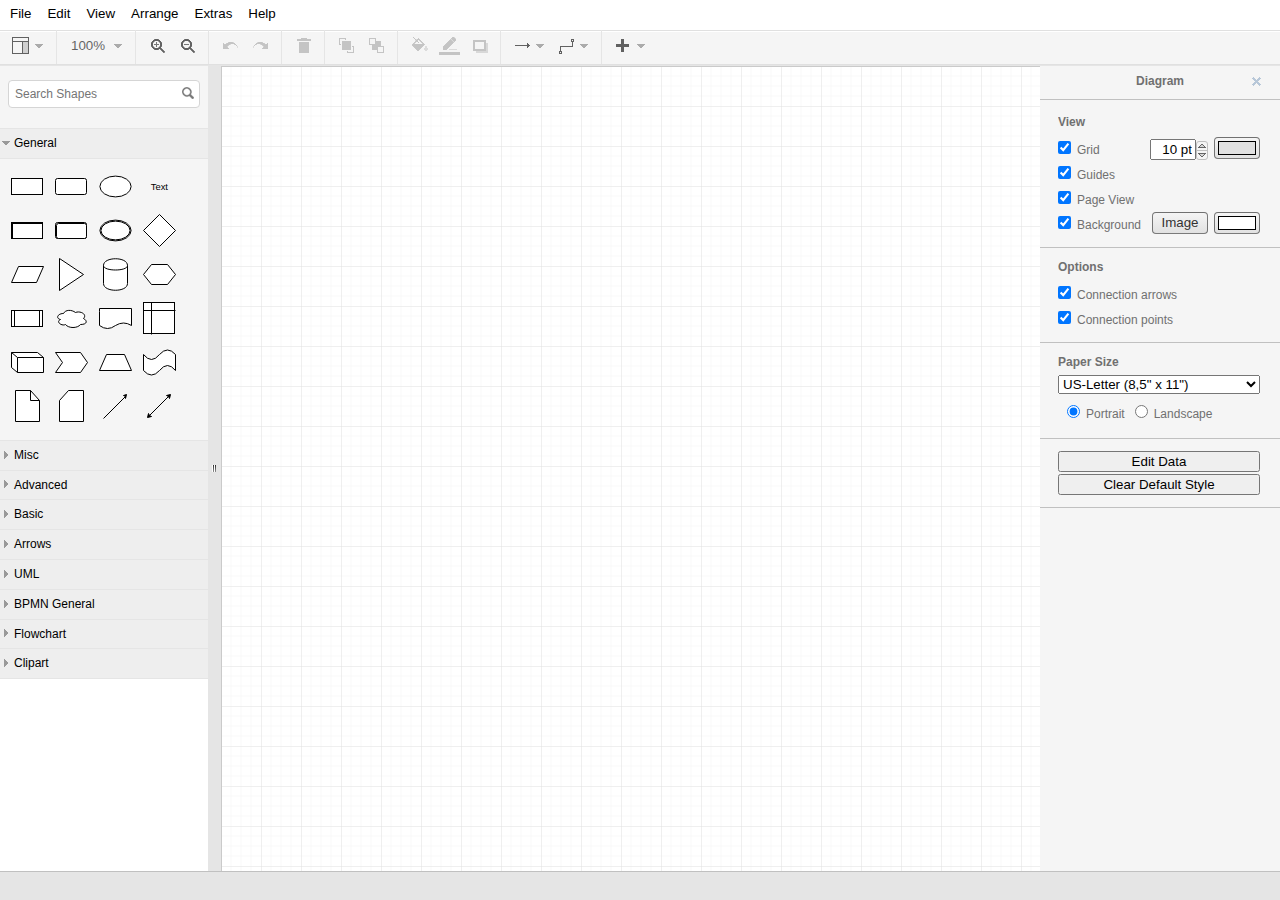
<file: plugins/org.docdriven.diagram.editor/editor/index.html>
<!--[if IE]><meta http-equiv="X-UA-Compatible" content="IE=5,IE=9" ><![endif]-->
<!DOCTYPE html>
<html>
<head>
    <title>Grapheditor</title>
	<meta http-equiv="Content-Type" content="text/html; charset=utf-8">
	<meta name="viewport" content="width=device-width, initial-scale=1.0, maximum-scale=1.0, user-scalable=no">
    <link rel="stylesheet" type="text/css" href="styles/grapheditor.css">
	<script type="text/javascript">
		// Parses URL parameters. Supported parameters are:
		// - lang=xy: Specifies the language of the user interface.
		// - touch=1: Enables a touch-style user interface.
		// - storage=local: Enables HTML5 local storage.
		// - chrome=0: Chromeless mode.
		var urlParams = (function(url)
		{
			var result = new Object();
			var idx = url.lastIndexOf('?');
	
			if (idx > 0)
			{
				var params = url.substring(idx + 1).split('&');
				
				for (var i = 0; i < params.length; i++)
				{
					idx = params[i].indexOf('=');
					
					if (idx > 0)
					{
						result[params[i].substring(0, idx)] = params[i].substring(idx + 1);
					}
				}
			}
			
			return result;
		})(window.location.href);
	
		// Default resources are included in grapheditor resources
		mxLoadResources = false;
		
		var mxBasePath = 'mxgraph';
	</script>
	<script type="text/javascript" src="js/Init.js"></script>
	<script type="text/javascript" src="jscolor/jscolor.js"></script>
	<script type="text/javascript" src="sanitizer/sanitizer.min.js"></script>
	<script type="text/javascript" src="mxgraph/js/mxClient.js"></script>
	<script type="text/javascript" src="js/EditorUi.js"></script>
	<script type="text/javascript" src="js/Editor.js"></script>
	<script type="text/javascript" src="js/Sidebar.js"></script>
	<script type="text/javascript" src="js/Graph.js"></script>
	<script type="text/javascript" src="js/Shapes.js"></script>
	<script type="text/javascript" src="js/Actions.js"></script>
	<script type="text/javascript" src="js/Menus.js"></script>
	<script type="text/javascript" src="js/Format.js"></script>
	<script type="text/javascript" src="js/Toolbar.js"></script>
	<script type="text/javascript" src="js/Dialogs.js"></script>
	<script type="text/javascript" src="js/xml2json.js"></script>
</head>
<body class="geEditor">
	<script type="text/javascript">
	
		var xmlImportData = null;
		
		var editorUi = null;
	
		// Extends EditorUi to update I/O action states based on availability of backend
		(function()
		{
			if(typeof(javaEditorObj) !== 'undefined') {
				javaMarkEditorDirty = function(dirty) {
					javaEditorObj.markEditorDirty(dirty);
				};
				javaSaveEditor = function(content) {
					javaEditorObj.saveEditor(content);
				};
			}
		
			var isEmbeddedBrowser = typeof(javaMarkEditorDirty) !== 'undefined';
		
			if(isEmbeddedBrowser) {
				
				Menus.prototype.defaultMenuItems = [];
				
				var editorModified = Editor.prototype.setModified;
				Editor.prototype.setModified = function() {
					editorModified.apply(this, arguments);
					javaMarkEditorDirty.apply(this, arguments);
				}
				
				EditorUi.prototype.menubarHeight = 0;
			}
			
			
		
			var editorUiInit = EditorUi.prototype.init;
			EditorUi.prototype.init = function()
			{
				editorUiInit.apply(this, arguments);
				
				var enabled = !isEmbeddedBrowser;
				
				this.actions.get('export').setEnabled(enabled);
				this.actions.get('open').setEnabled(enabled || Graph.fileSupport);
				this.actions.get('import').setEnabled(enabled || Graph.fileSupport);
				this.actions.get('save').setEnabled(enabled);
				this.actions.get('saveAs').setEnabled(enabled);
				this.actions.get('export').setEnabled(enabled);
				
			};
			
			if(typeof(javaSaveEditor) !== 'undefined') {
				var createKeyHandler = EditorUi.prototype.createKeyHandler
				EditorUi.prototype.createKeyHandler = function(editor) {
					var keyHandler = createKeyHandler.apply(this,arguments);
					var editorUi = this;
					keyHandler.bindControlKey(83, function() { // Ctrl+S
						javaSaveEditor(editorUi.getXml());
					});
					return keyHandler;
				}
			}
			
			EditorUi.prototype.getXml = function()
			{		
				if (this.editor.graph.isEditing())
				{
					this.editor.graph.stopEditing();
				}
		
				return mxUtils.getXml(this.editor.getGraphXml());
			}
			
			EditorUi.prototype.getJson = function()
			{
				var xml = this.getXml();
				var x2js = new X2JS();
				return x2js.xml_str2json(xml);
			}
			
			EditorUi.prototype.getJsonStr = function(pretty)
			{
				var json = this.getJson();
				if(pretty === true) {
					return JSON.stringify(json, null, 2);
				}
				return JSON.stringify(json);
			}			
			
			EditorUi.prototype.importXml = function(data)
			{
				this.editor.graph.model.beginUpdate();
				try
				{
					var doc = mxUtils.parseXml(data);
					var model = new mxGraphModel();
					var codec = new mxCodec(doc);
					codec.decode(doc.documentElement, model);
				
					var children = model.getChildren(model.getChildAt(model.getRoot(), 0));
					editorUi.editor.graph.importCells(children);
				
					// LATER: Why is hideDialog between begin-/endUpdate faster?
					editorUi.hideDialog();
				}
				catch (e)
				{
					error = e;
				}
				finally
				{
					this.editor.graph.model.endUpdate();				
				}
				
				this.editor.setModified(false);
			}
			
			// Adds required resources (disables loading of fallback properties, this can only
			// be used if we know that all keys are defined in the language specific file)
			mxResources.loadDefaultBundle = false;
			var bundle = mxResources.getDefaultBundle(RESOURCE_BASE, mxLanguage) ||
				mxResources.getSpecialBundle(RESOURCE_BASE, mxLanguage);

			// Fixes possible asynchronous requests
			mxUtils.getAll([bundle, STYLE_PATH + '/default.xml'], function(xhr)
			{
				// Adds bundle text to resources
				mxResources.parse(xhr[0].getText());
				
				// Configures the default graph theme
				var themes = new Object();
				themes[Graph.prototype.defaultThemeName] = xhr[1].getDocumentElement(); 
				
				// Main
				editorUi = new EditorUi(new Editor(urlParams['chrome'] == '0', themes));
				
				if(xmlImportData !== null) {
					editorUi.importXml(xmlImportData);
				}
				if(isEmbeddedBrowser) {
					editorUi.menubar.hideMenu();
				}
				
				
			}, function()
			{
				document.body.innerHTML = '<center style="margin-top:10%;">Error loading resource files. Please check browser console.</center>';
			});
		})();
		
		function getExportJson() {
		
				// scale
				var s = 1;
		
				// border
				var b = 0;				
				
				var graph = editorUi.editor.graph;
		
		    	var bounds = graph.getGraphBounds();
    	
				// New image export
				var xmlDoc = mxUtils.createXmlDocument();
				var root = xmlDoc.createElement('output');
				xmlDoc.appendChild(root);
				
			    // Renders graph. Offset will be multiplied with state's scale when painting state.
				var xmlCanvas = new mxXmlCanvas2D(root);
				xmlCanvas.translate(Math.floor((b / s - bounds.x) / graph.view.scale),
					Math.floor((b / s - bounds.y) / graph.view.scale));
				xmlCanvas.scale(s / graph.view.scale);
				
				var imgExport = new mxImageExport()
			    imgExport.drawState(graph.getView().getState(graph.model.root), xmlCanvas);
			    
				// Puts request data together
				var w = Math.ceil(bounds.width * s / graph.view.scale + 2 * b);
				var h = Math.ceil(bounds.height * s / graph.view.scale + 2 * b);
				
				return JSON.stringify({
					xml : mxUtils.getXml(root),
					w : w,
					h : h
				});
		}
	</script>
</body>
</html>
</file>
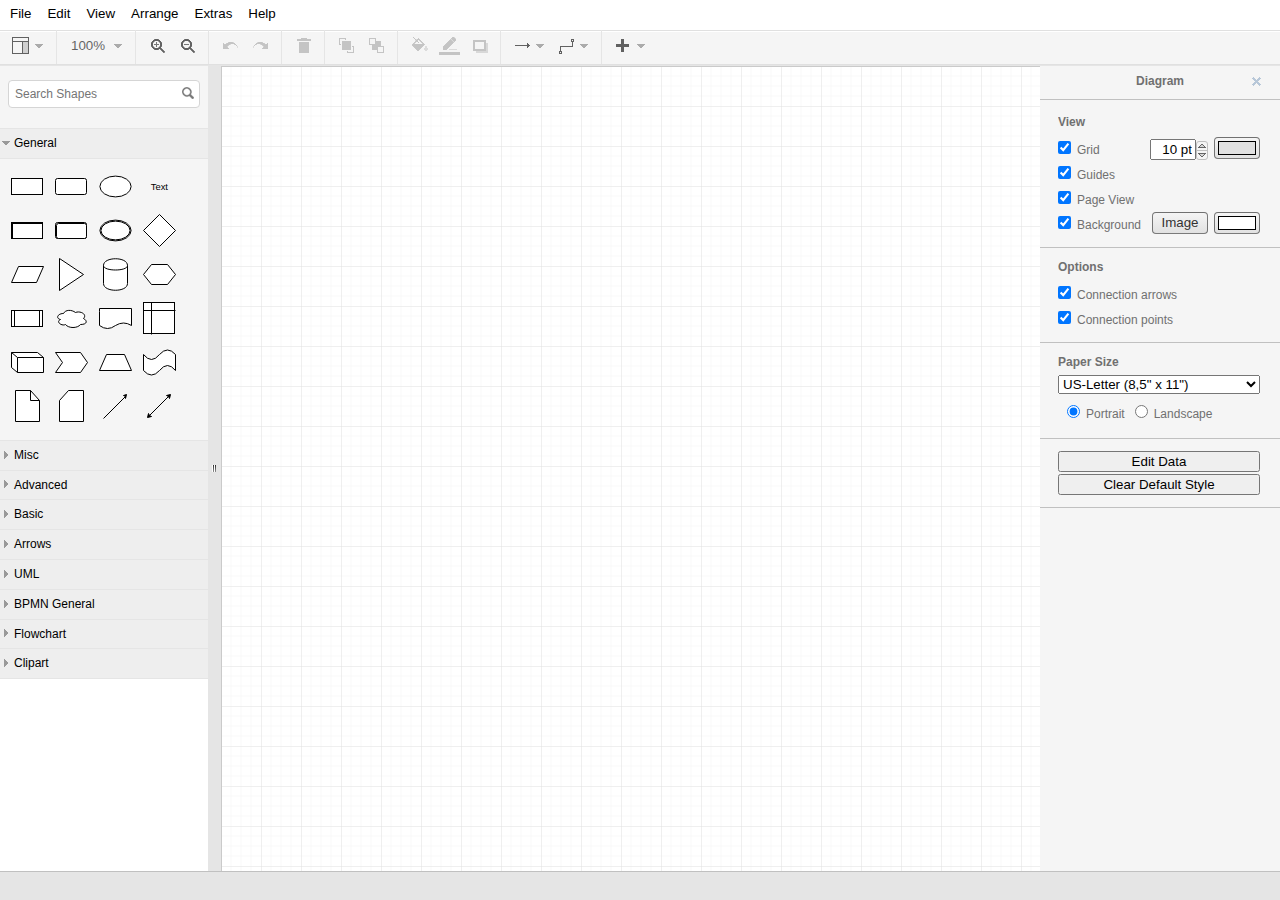
<file: plugins/org.docdriven.diagram.editor/web/index.html>
<!--[if IE]><meta http-equiv="X-UA-Compatible" content="IE=5,IE=9" ><![endif]-->
<!DOCTYPE html>
<html>
<head>
    <title>Grapheditor</title>
	<meta http-equiv="Content-Type" content="text/html; charset=utf-8">
	<meta name="viewport" content="width=device-width, initial-scale=1.0, maximum-scale=1.0, user-scalable=no">
    <link rel="stylesheet" type="text/css" href="styles/grapheditor.css">
	<script type="text/javascript">
		// Parses URL parameters. Supported parameters are:
		// - lang=xy: Specifies the language of the user interface.
		// - touch=1: Enables a touch-style user interface.
		// - storage=local: Enables HTML5 local storage.
		// - chrome=0: Chromeless mode.
		var urlParams = (function(url)
		{
			var result = new Object();
			var idx = url.lastIndexOf('?');
	
			if (idx > 0)
			{
				var params = url.substring(idx + 1).split('&');
				
				for (var i = 0; i < params.length; i++)
				{
					idx = params[i].indexOf('=');
					
					if (idx > 0)
					{
						result[params[i].substring(0, idx)] = params[i].substring(idx + 1);
					}
				}
			}
			
			return result;
		})(window.location.href);
	
		// Default resources are included in grapheditor resources
		mxLoadResources = false;
		
		var mxBasePath = 'mxgraph';
	</script>
	<script type="text/javascript" src="js/Init.js"></script>
	<script type="text/javascript" src="jscolor/jscolor.js"></script>
	<script type="text/javascript" src="sanitizer/sanitizer.min.js"></script>
	<script type="text/javascript" src="mxgraph/js/mxClient.js"></script>
	<script type="text/javascript" src="js/EditorUi.js"></script>
	<script type="text/javascript" src="js/Editor.js"></script>
	<script type="text/javascript" src="js/Sidebar.js"></script>
	<script type="text/javascript" src="js/Graph.js"></script>
	<script type="text/javascript" src="js/Shapes.js"></script>
	<script type="text/javascript" src="js/Actions.js"></script>
	<script type="text/javascript" src="js/Menus.js"></script>
	<script type="text/javascript" src="js/Format.js"></script>
	<script type="text/javascript" src="js/Toolbar.js"></script>
	<script type="text/javascript" src="js/Dialogs.js"></script>
</head>
<body class="geEditor">
	<script type="text/javascript">
	
		var xmlImportData = null;
		
		var editorUi = null;
	
		// Extends EditorUi to update I/O action states based on availability of backend
		(function()
		{
			if(typeof(javaEditorObj) !== 'undefined') {
				javaMarkEditorDirty = function(dirty) {
					javaEditorObj.markEditorDirty(dirty);
				};
				javaSaveEditor = function(content) {
					javaEditorObj.saveEditor(content);
				};
			}
		
			var isEmbeddedBrowser = typeof(javaMarkEditorDirty) !== 'undefined';
		
			if(isEmbeddedBrowser) {
				
				Menus.prototype.defaultMenuItems = [];
				
				var editorModified = Editor.prototype.setModified;
				Editor.prototype.setModified = function() {
					editorModified.apply(this, arguments);
					javaMarkEditorDirty.apply(this, arguments);
				}
				
				EditorUi.prototype.menubarHeight = 0;
			}
			
			
		
			var editorUiInit = EditorUi.prototype.init;
			EditorUi.prototype.init = function()
			{
				editorUiInit.apply(this, arguments);
				
				var enabled = !isEmbeddedBrowser;
				
				this.actions.get('export').setEnabled(enabled);
				this.actions.get('open').setEnabled(enabled || Graph.fileSupport);
				this.actions.get('import').setEnabled(enabled || Graph.fileSupport);
				this.actions.get('save').setEnabled(enabled);
				this.actions.get('saveAs').setEnabled(enabled);
				this.actions.get('export').setEnabled(enabled);
				
			};
			
			if(typeof(javaSaveEditor) !== 'undefined') {
				var createKeyHandler = EditorUi.prototype.createKeyHandler
				EditorUi.prototype.createKeyHandler = function(editor) {
					var keyHandler = createKeyHandler.apply(this,arguments);
					var editorUi = this;
					keyHandler.bindControlKey(83, function() { // Ctrl+S
						javaSaveEditor(editorUi.getXml());
					});
					return keyHandler;
				}
			}
			
			EditorUi.prototype.getXml = function()
			{		
				if (this.editor.graph.isEditing())
				{
					this.editor.graph.stopEditing();
				}
		
				return mxUtils.getXml(this.editor.getGraphXml());
			}
			
			EditorUi.prototype.importXml = function(data)
			{
				this.editor.graph.model.beginUpdate();
				try
				{
					var doc = mxUtils.parseXml(data);
					var model = new mxGraphModel();
					var codec = new mxCodec(doc);
					codec.decode(doc.documentElement, model);
				
					var children = model.getChildren(model.getChildAt(model.getRoot(), 0));
					editorUi.editor.graph.importCells(children);
				
					// LATER: Why is hideDialog between begin-/endUpdate faster?
					editorUi.hideDialog();
				}
				catch (e)
				{
					error = e;
				}
				finally
				{
					this.editor.graph.model.endUpdate();				
				}
				
				this.editor.setModified(false);
			}
			
			// Adds required resources (disables loading of fallback properties, this can only
			// be used if we know that all keys are defined in the language specific file)
			mxResources.loadDefaultBundle = false;
			var bundle = mxResources.getDefaultBundle(RESOURCE_BASE, mxLanguage) ||
				mxResources.getSpecialBundle(RESOURCE_BASE, mxLanguage);

			// Fixes possible asynchronous requests
			mxUtils.getAll([bundle, STYLE_PATH + '/default.xml'], function(xhr)
			{
				// Adds bundle text to resources
				mxResources.parse(xhr[0].getText());
				
				// Configures the default graph theme
				var themes = new Object();
				themes[Graph.prototype.defaultThemeName] = xhr[1].getDocumentElement(); 
				
				// Main
				editorUi = new EditorUi(new Editor(urlParams['chrome'] == '0', themes));
				
				if(xmlImportData !== null) {
					editorUi.importXml(xmlImportData);
				}
				if(isEmbeddedBrowser) {
					editorUi.menubar.hideMenu();
				}
				
				
			}, function()
			{
				document.body.innerHTML = '<center style="margin-top:10%;">Error loading resource files. Please check browser console.</center>';
			});
		})();
		
		function getExportJson() {
		
				// scale
				var s = 1;
		
				// border
				var b = 0;				
				
				var graph = editorUi.editor.graph;
		
		    	var bounds = graph.getGraphBounds();
    	
				// New image export
				var xmlDoc = mxUtils.createXmlDocument();
				var root = xmlDoc.createElement('output');
				xmlDoc.appendChild(root);
				
			    // Renders graph. Offset will be multiplied with state's scale when painting state.
				var xmlCanvas = new mxXmlCanvas2D(root);
				xmlCanvas.translate(Math.floor((b / s - bounds.x) / graph.view.scale),
					Math.floor((b / s - bounds.y) / graph.view.scale));
				xmlCanvas.scale(s / graph.view.scale);
				
				var imgExport = new mxImageExport()
			    imgExport.drawState(graph.getView().getState(graph.model.root), xmlCanvas);
			    
				// Puts request data together
				var w = Math.ceil(bounds.width * s / graph.view.scale + 2 * b);
				var h = Math.ceil(bounds.height * s / graph.view.scale + 2 * b);
				
				return JSON.stringify({
					xml : mxUtils.getXml(root),
					w : w,
					h : h
				});
		}
	</script>
</body>
</html>
</file>
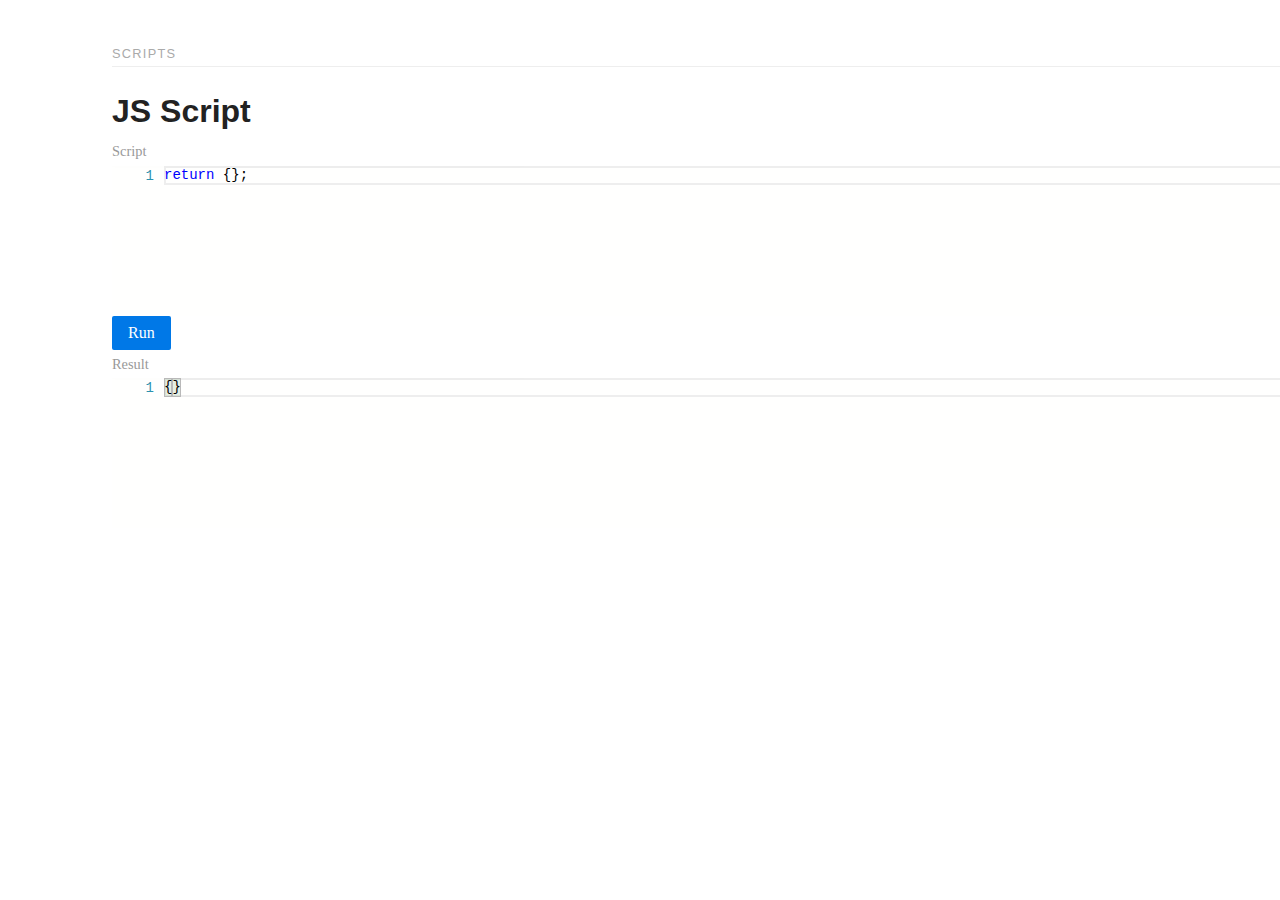
<file: plugins/org.docdriven.script/web/index.html>
<!doctype html>
<html lang="en">

<head>
  <meta charset="utf-8">
  <meta name="viewport" content="width=device-width, initial-scale=1.0">
  <meta name="description" content="Doc Driven Script">
  <title>Doc Driven Script</title>

  <link rel="stylesheet" href="css/pure-min.css">
  <link rel="stylesheet" href="css/grids-responsive-min.css">
  <link rel="stylesheet" href="css/app.css">

  <script src="vue/vue.js"></script>
  <script src="vs/loader.js"></script>
</head>

<body>
  <div id="app">
    <div class="content pure-u-1">
      <!-- A wrapper for all the scripts -->
      <div class="posts">
        <h1 class="content-subhead">Scripts</h1>

        <template v-for="script in scripts">
          <!-- A single blog post -->
          <section class="post">
            <header class="post-header">
              <!--
          <img width="48" height="48" alt="Tilo Mitra's avatar" class="post-avatar" src="/img/common/tilo-avatar.png">
          -->
              <h2 class="post-title">{{script.title}}</h2>

              <!--
          <p class="post-meta">
            By <a href="#" class="post-author">Tilo Mitra</a> under <a class="post-category post-category-design" href="#">CSS</a>            <a class="post-category post-category-pure" href="#">Pure</a>
          </p>
          -->
            </header>
            <div class="post-description">
              <div>
                <div class="post-meta">Script</div>
                <div>
                  <div id="scriptEditor" style="width:100%; height:100%; min-height:150px" />
                </div>
                <button class="pure-button pure-button-primary" @click="runScript">Run</button>
              </div>
              <div>
                <div class="post-meta">Result</div>
                <div id="resultEditor" style="width:100%; height:100%; min-height:150px" />
              </div>
            </div>
          </section>
        </template>
      </div>

      <!--
    <div class="footer">
      <div class="pure-menu pure-menu-horizontal">
        <ul>
          <li class="pure-menu-item"><a href="http://purecss.io/" class="pure-menu-link">About</a></li>
          <li class="pure-menu-item"><a href="http://twitter.com/yuilibrary/" class="pure-menu-link">Twitter</a></li>
          <li class="pure-menu-item"><a href="http://github.com/yahoo/pure/" class="pure-menu-link">GitHub</a></li>
        </ul>
      </div>
    </div>
    -->
    </div>
  </div>

  <script src="js/app.js"></script>
</body>

</html>
</file>
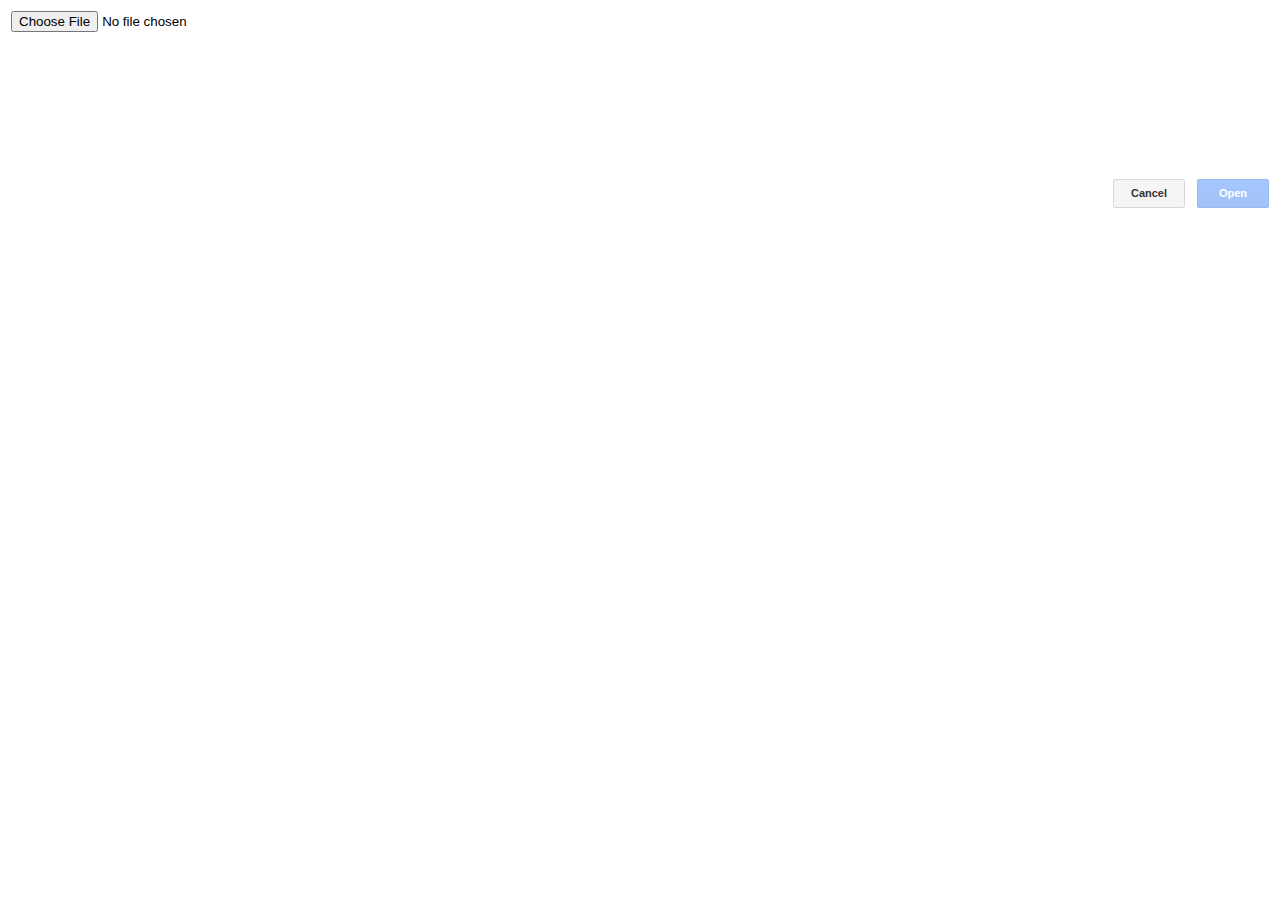
<file: org.docdriven.diagram.editor/editor/open.html>
<!DOCTYPE html>
<html>
<head>
    <title>Open Diagram</title>
    <link rel="stylesheet" type="text/css" href="styles/grapheditor.css" />
    <meta http-equiv="Content-Type" content="text/html; charset=UTF-8">
</head>
<script type="text/javascript">
	// Reads files locally
	function handleFiles(files)
	{
		for (var i = 0; i < files.length; i++)
		{
			(function(file)
			{
				// Small hack to support import
				if (window.parent.openNew)
				{
					window.parent.open(window.parent.location.href);
				}
				
				var reader = new FileReader();
				reader.onload = function(e)
				{
					window.parent.openFile.setData(e.target.result, file.name);
				};
				reader.onerror = function(e)
				{
					console.log(e);
				};
				reader.readAsText(file);
			})(files[i]);
		}
	};

	// Handles form-submit by preparing to process response
	function handleSubmit()
	{
		var form = window.openForm || document.getElementById('openForm');
		
		// Checks for support of the File API for local file access
		// except for files where the parse is on the server
		if (window.parent.Graph.fileSupport && form.upfile.files.length > 0)
		{
			handleFiles(form.upfile.files);
			
			return false;
		}
		else
		{
			if (/(\.xml)$/i.test(form.upfile.value) || /(\.txt)$/i.test(form.upfile.value) ||
				/(\.mxe)$/i.test(form.upfile.value))
			{
				// Small hack to support import
				if (window.parent.openNew)
				{
					window.parent.open(window.parent.location.href);
				}
				
				// NOTE: File is loaded via JS injection into the iframe, which in turn sets the
				// file contents in the parent window. The new window asks its opener if any file
				// contents are available or waits for the contents to become available.
				return true;
			}
			else
			{
				window.parent.mxUtils.alert(window.parent.mxResources.get('invalidOrMissingFile'));
				
				return false;
			}
		}
	};
	
	// Hides this dialog
	function hideWindow(cancel)
	{
		window.parent.openFile.cancel(cancel);
	}
	
	function fileChanged()
	{
		var form = window.openForm || document.getElementById('openForm');
		var openButton = document.getElementById('openButton');
		
		if (form.upfile.value.length > 0)
		{
			openButton.removeAttribute('disabled');
		}
		else
		{
			openButton.setAttribute('disabled', 'disabled');
		}		
	}

	function main()
	{
		if (window.parent.Editor.useLocalStorage)
		{
			document.body.innerHTML = '';
			var div = document.createElement('div');
			div.style.fontFamily = 'Arial';
			
			if (localStorage.length == 0)
			{
				window.parent.mxUtils.write(div, window.parent.mxResources.get('noFiles'));
			}
			else
			{
				var keys = [];
				
				for (var i = 0; i < localStorage.length; i++)
				{
					keys.push(localStorage.key(i));
				}
				
				// Sorts the array by filename (key)
				keys.sort(function (a, b)
				{
				    return a.toLowerCase().localeCompare(b.toLowerCase());
				});
				
				for (var i = 0; i < keys.length; i++)
				{
					var link = document.createElement('a');
					link.style.fontDecoration = 'none';
					link.style.fontSize = '14pt';
					var key = keys[i];
					window.parent.mxUtils.write(link, key);
					link.setAttribute('href', 'javascript:void(0);');
					div.appendChild(link);
					
					var img = document.createElement('span');
					img.className = 'geSprite geSprite-delete';
					img.style.position = 'relative';
					img.style.cursor = 'pointer';
					img.style.display = 'inline-block';
					div.appendChild(img);
					
					window.parent.mxUtils.br(div);
					
					window.parent.mxEvent.addListener(img, 'click', (function(k)
					{
						return function()
						{
							if (window.parent.mxUtils.confirm(window.parent.mxResources.get('delete') + ' "' + k + '"?'))
							{
								localStorage.removeItem(k);
								window.location.reload();
							}
						};
					})(key));

					window.parent.mxEvent.addListener(link, 'click', (function(k)
					{
						return function()
						{
							try
							{
								window.parent.open(window.parent.location.href);
								window.parent.openFile.setData(localStorage.getItem(k), k);
							}
							catch (e)
							{
								window.parent.mxUtils.alert(e.message);
							}
						};
					})(key));
				}
			}

			window.parent.mxUtils.br(div);
			window.parent.mxUtils.br(div);
			
			var cancelBtn = window.parent.mxUtils.button(window.parent.mxResources.get('cancel'), function()
			{
				hideWindow(true);
			});
			cancelBtn.className = 'geBtn';
			div.appendChild(cancelBtn);
			
			document.body.appendChild(div);
		}
		else
		{
			var editLink = document.getElementById('editLink');
			var openButton = document.getElementById('openButton');
			openButton.value = window.parent.mxResources.get(window.parent.openKey || 'open');
			var cancelButton = document.getElementById('cancelButton');
			cancelButton.value = window.parent.mxResources.get('cancel');
			var supportedText = document.getElementById('openSupported');
			supportedText.innerHTML = window.parent.mxResources.get('openSupported');
			var form = window.openForm || document.getElementById('openForm');

			form.setAttribute('action', window.parent.OPEN_URL);
		}
	};
</script>
<body onload="main();">
<form method="POST" enctype="multipart/form-data" action="" name="openForm"
	id="openForm" onsubmit="return handleSubmit();" accept-charset="UTF-8">
<table style="width:100%;">
<tr>
<td style="height:40px;vertical-align:top;" colspan="2">
<input type="file" name="upfile" onchange="fileChanged()">
</td>
</tr>
<tr>
<td colspan="2" height="120px" id="openSupported" style="font-family:arial;color:grey;font-size:9pt;vertical-align:top;text-align:left;">
</td>
</tr>
<tr>
<td>
</td>
<td style="vertical-align:middle;text-align:right;white-space:nowrap;">
<input type="button" id="cancelButton" class="geBtn" value="Cancel" onclick="hideWindow(true);">
<input type="submit" id="openButton" class="geBtn gePrimaryBtn" value="Open" disabled="disabled">
</td>
</tr>
</table>
</form>
</body>
</html>
</file>
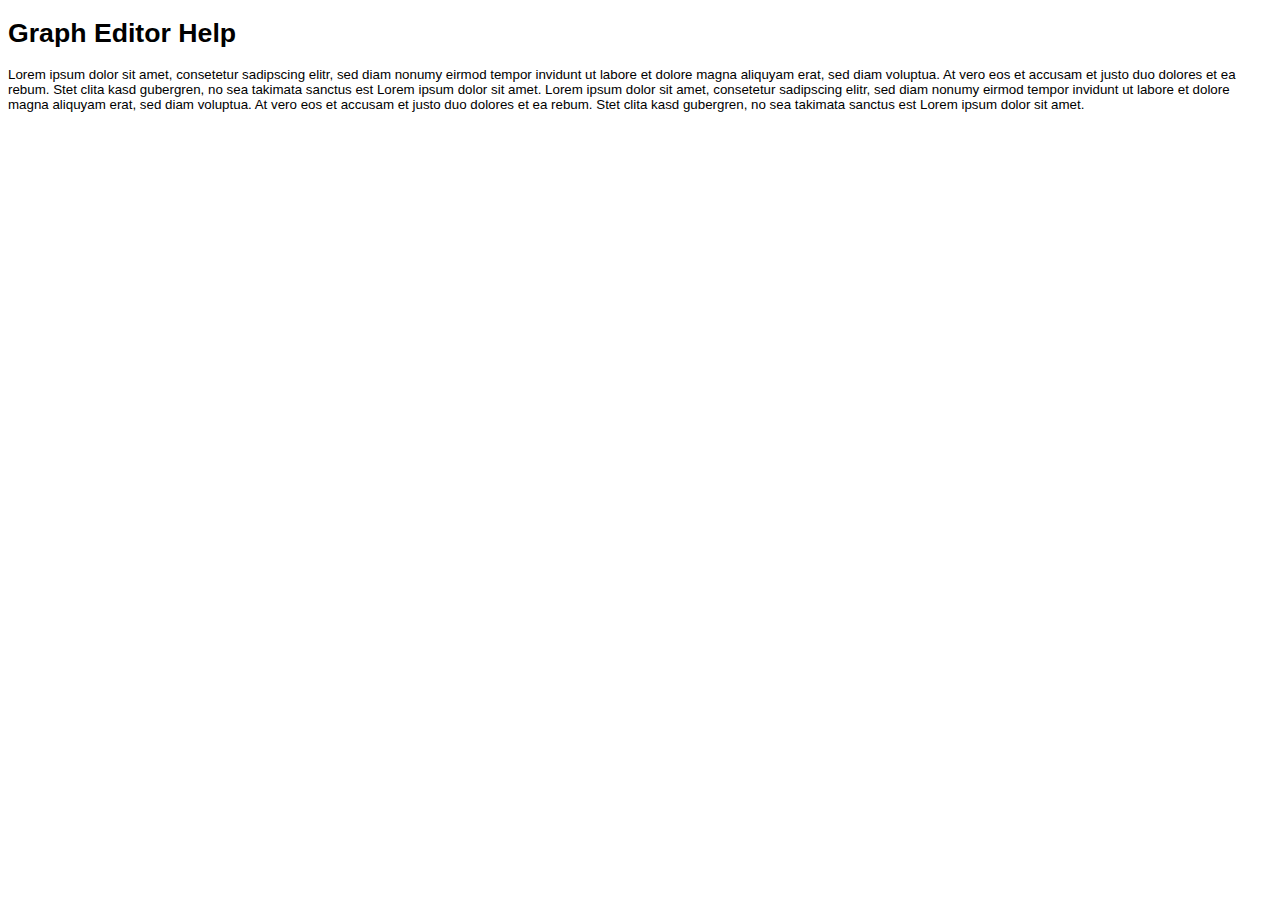
<file: org.docdriven.diagram.editor/editor/resources/help.html>
<!DOCTYPE html>
<html>
<head>
    <title>Graph Editor Help</title>
    <meta http-equiv="Content-Type" content="text/html; charset=UTF-8">
    <link rel="stylesheet" type="text/css" href="../styles/help.css">
</head>
<body>
	<h1>Graph Editor Help</h1>
	<p>Lorem ipsum dolor sit amet, consetetur sadipscing elitr, sed diam nonumy
	eirmod tempor invidunt ut labore et dolore magna aliquyam erat, sed diam
	voluptua. At vero eos et accusam et justo duo dolores et ea rebum. Stet
	clita kasd gubergren, no sea takimata sanctus est Lorem ipsum dolor sit
	amet. Lorem ipsum dolor sit amet, consetetur sadipscing elitr, sed diam
	nonumy eirmod tempor invidunt ut labore et dolore magna aliquyam erat, sed
	diam voluptua. At vero eos et accusam et justo duo dolores et ea rebum.
	Stet clita kasd gubergren, no sea takimata sanctus est Lorem ipsum dolor
	sit amet.</p>
</body>
</html>
</file>
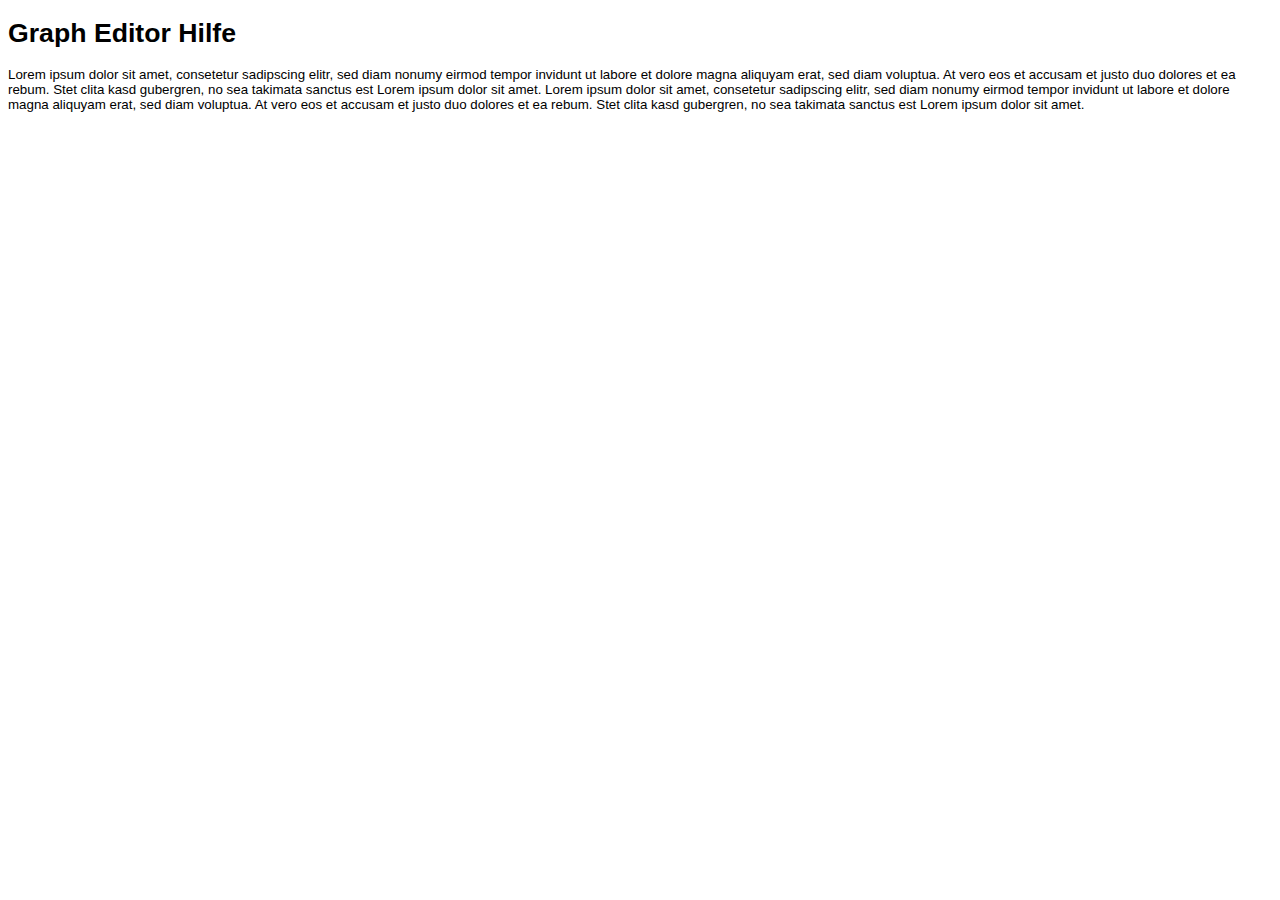
<file: org.docdriven.diagram.editor/editor/resources/help_de.html>
<!DOCTYPE html>
<html>
<head>
    <title>Graph Editor Hilfe</title>
    <meta http-equiv="Content-Type" content="text/html; charset=UTF-8">
    <link rel="stylesheet" type="text/css" href="../styles/help.css">
</head>
<body>
	<h1>Graph Editor Hilfe</h1>
	<p>Lorem ipsum dolor sit amet, consetetur sadipscing elitr, sed diam nonumy
	eirmod tempor invidunt ut labore et dolore magna aliquyam erat, sed diam
	voluptua. At vero eos et accusam et justo duo dolores et ea rebum. Stet
	clita kasd gubergren, no sea takimata sanctus est Lorem ipsum dolor sit
	amet. Lorem ipsum dolor sit amet, consetetur sadipscing elitr, sed diam
	nonumy eirmod tempor invidunt ut labore et dolore magna aliquyam erat, sed
	diam voluptua. At vero eos et accusam et justo duo dolores et ea rebum.
	Stet clita kasd gubergren, no sea takimata sanctus est Lorem ipsum dolor
	sit amet.</p>
</body>
</html>
</file>
<file: plugins/org.docdriven.diagram.editor/editor/styles/grapheditor.css>
.geEditor {
	font-family:Helvetica Neue,Helvetica,Arial Unicode MS,Arial;
	font-size:10pt;
	border:none;
	margin:0px;
}
.geEditor input[type=text]::-ms-clear {
	display: none;
}
.geMenubarContainer .geItem, .geToolbar .geButton, .geToolbar .geLabel, .geSidebarContainer .geTitle {
	cursor:pointer !important;
}
.geContentEditable div, .geContentEditable table, .geContentEditable table td {
	border: 1px dashed lightGray;
}
.geBackgroundPage {
  	-webkit-box-shadow:0px 0px 3px 0px #d9d9d9;
	-moz-box-shadow:0px 0px 3px 0px #d9d9d9;
  	box-shadow:0px 0px 3px 0px #d9d9d9;
}
.geSidebarContainer a, .geMenubarContainer a, .geToolbar a {
	color:#000000;
	text-decoration:none;
}
.geMenubarContainer, .geToolbarContainer, .geDiagramContainer, .geSidebarContainer, .geFooterContainer, .geHsplit, .geVsplit {
	overflow:hidden;
	position:absolute;
	cursor:default;
}
.geDiagramContainer {
	background-color:#ffffff;
	outline:none;
}
.geMenubar, .geToolbar {
	white-space:nowrap;
	display:block;
	width:100%;
}
.geMenubarContainer .geItem, .geToolbar .geButton, .geToolbar .geLabel, .geSidebar, .geSidebarContainer .geTitle, .geSidebar .geItem, .mxPopupMenuItem {
	-webkit-transition: all 0.1s ease-in-out;
	-moz-transition: all 0.1s ease-in-out;
	-o-transition: all 0.1s ease-in-out;
	-ms-transition: all 0.1s ease-in-out;
	transition: all 0.1s ease-in-out;
}
.geHint {
	background-color: #ffffff;
	border: 1px solid gray;
	padding: 4px 16px 4px 16px;
	border-radius:3px;
	-webkit-box-shadow: 1px 1px 2px 0px #ddd;
	-moz-box-shadow: 1px 1px 2px 0px #ddd;
	box-shadow: 1px 1px 2px 0px #ddd;
	opacity:0.8;
	filter:alpha(opacity=80);
}
.geStatusAlert {
	white-space:nowrap;
	margin-top:-5px;
	font-size:12px;
	padding:4px 6px 4px 6px;
	background-color:#f2dede;
	border:1px solid #ebccd1;
	color:#a94442 !important;
	border-radius:3px;
}
.geStatusAlert:hover {
	background-color:#f1d8d8;
	border-color:#d6b2b8;
}
.geStatusMessage {
	white-space:nowrap;
	margin-top:-5px;
	padding:4px 6px 4px 6px;
	font-size:12px;
	background-image: -webkit-linear-gradient(top,#dff0d8 0,#c8e5bc 100%);
    background-image: -o-linear-gradient(top,#dff0d8 0,#c8e5bc 100%);
    background-image: -webkit-gradient(linear,left top,left bottom,from(#dff0d8),to(#c8e5bc));
    background-image: linear-gradient(to bottom,#dff0d8 0,#c8e5bc 100%);
    filter: progid:DXImageTransform.Microsoft.gradient(startColorstr='#ffdff0d8', endColorstr='#ffc8e5bc', GradientType=0);
    background-repeat: repeat-x;
    border:1px solid #b2dba1;
	border-radius:3px;
	color:#3c763d !important;
}
.geStatusMessage:hover {
	background:#c8e5bc;
	border-color:#b2dba1;
}
.geAlert {
	position:absolute;
	white-space:nowrap;
	padding:14px;
	background-color:#f2dede;
	border:1px solid #ebccd1;
	color:#a94442;
	border-radius:3px;
	-webkit-box-shadow: 2px 2px 3px 0px #ddd;
	-moz-box-shadow: 2px 2px 3px 0px #ddd;
	box-shadow: 2px 2px 3px 0px #ddd;
}
.geBtn {
	background-color: #f5f5f5;
	border-radius: 2px;
	border: 1px solid #d8d8d8;
	color: #333;
	cursor: default;
	font-size: 11px;
	font-weight: bold;
	height: 29px;
	line-height: 27px;
	margin: 0 0 0 8px;
	min-width: 72px;
	outline: 0;
	padding: 0 8px;
	cursor: pointer;
}
.geBtn:hover, .geBtn:focus {
	-webkit-box-shadow: 0px 1px 1px rgba(0,0,0,0.1);
	-moz-box-shadow: 0px 1px 1px rgba(0,0,0,0.1);
	box-shadow: 0px 1px 1px rgba(0,0,0,0.1);
	border: 1px solid #c6c6c6;
	background-color: #f8f8f8;
	background-image: linear-gradient(#f8f8f8 0px,#f1f1f1 100%);
	color: #111;
}
.geBtn:disabled {
	opacity: .5;
}
.geBtnUp {
	background-image: url([data-uri]);
	_background-image: url(up.gif);
	background-position: center center;
	background-repeat: no-repeat;
}
.geBtnUp:active {
	background-color: #4d90fe;
	background-image: linear-gradient(#4d90fe 0px,#357ae8 100%);
}
.geBtnDown {
	background-image: url([data-uri]);
	_background-image: url(down.gif);
	background-position: center center;
	background-repeat: no-repeat;
}
.geBtnDown:active {
	background-color: #4d90fe;
	background-image: linear-gradient(#4d90fe 0px,#357ae8 100%);
}
.geColorBtn {
	background-color: #f5f5f5;
	background-image: linear-gradient(#f5f5f5 0px,#e1e1e1 100%);
	border-radius: 4px;
	border: 1px solid rgba(0,0,0,0.5);
	color: #333;
	cursor: default;
	margin: 0px;
	outline: 0;
	padding: 0px;
	cursor: pointer;		
}
.geColorBtn:hover {
	-webkit-box-shadow: 0px 1px 1px rgba(0,0,0,0.1);
	-moz-box-shadow: 0px 1px 1px rgba(0,0,0,0.1);
	box-shadow: 0px 1px 1px rgba(0,0,0,0.1);
	border: 1px solid rgba(0,0,0,0.7);
}
.geColorBtn:active {
	background-color: #4d90fe;
	background-image: linear-gradient(#4d90fe 0px,#357ae8 100%);
	border: 1px solid #2f5bb7;
	color: #fff;
}
.geColorBtn:disabled {
	opacity: .5;
}
.gePrimaryBtn {
	background-color: #4d90fe;
	background-image: linear-gradient(#4d90fe 0px,#4787ed 100%);
	border: 1px solid #3079ed;
	color: #fff;
}
.gePrimaryBtn:hover, .gePrimaryBtn:focus {
	background-color: #357ae8;
	background-image: linear-gradient(#4d90fe 0px,#357ae8 100%);
	border: 1px solid #2f5bb7;
	color: #fff;
}
.gePrimaryBtn:disabled {
	opacity: .5;
}
.geAlertLink {
	color:#843534;
	font-weight:700;
	text-decoration:none;
}
.geMenubarContainer {
	background-color:#ffffff;
}
.geMenubar {
	padding:0px 2px 0px 2px;
	vertical-align:middle;
}
.geMenubarContainer .geItem, .geToolbar .geItem {
	padding:6px 8px 6px 8px;
	cursor:default;
}
.geMenubarContainer .geItem:hover {
	background:#eeeeee;
}
.mxDisabled:hover {
	background:inherit !important;
}
.geMenubar a.geStatus {
	color:#b3b3b3;
	padding-left:6px;
	display:inline-block;
	cursor:default !important;
}
.geMenubar a.geStatus:hover {
	background:transparent;
}
.geMenubarMenu {
	border:1px solid #d5d5d5 !important;
}
.geToolbarContainer {
	background:whiteSmoke;
	border-bottom:1px solid #e0e0e0;
}
.geSidebarContainer .geToolbarContainer {
	background:transparent;
	border-bottom:none;
}
.geSidebarContainer button {
	text-overflow:ellipsis;
	overflow:hidden;
}
.geToolbar {
	padding:1px 0px 0px 6px;
	border-top:1px solid #e0e0e0;
	-webkit-box-shadow: inset 0 1px 0 0 #fff;
	-moz-box-shadow: inset 0 1px 0 0 #fff;
	box-shadow: inset 0 1px 0 0 #fff;
}
.geToolbarContainer .geSeparator {
	float:left;
	width:1px;
	height:34px;
	background:#e5e5e5;
	margin-left:6px;
	margin-right:6px;
	margin-top:-2px;
}
.geToolbarContainer .geButton {
	float:left;
	width:20px;
	height:20px;
	padding:0px 2px 4px 2px;
	margin:2px;
	border:1px solid transparent;
	cursor:pointer;
	opacity:0.6;
	filter:alpha(opacity=60);
}
.geToolbarContainer .geButton:hover {
	border:1px solid gray;
	border-radius:2px;
	opacity:1;
	filter:none !important;
}
.geToolbarContainer .geButton:active {
	border:1px solid black;
}
div.mxWindow .geButton {
	margin: -1px 2px 2px 2px;
	padding: 1px 2px 2px 1px;
}
.geToolbarContainer .geLabel {
	float:left;
	margin:2px;
	cursor:pointer;
	padding:3px 5px 3px 5px;
	border:1px solid transparent;
	opacity:0.6;
	filter:alpha(opacity=60);
}
.geToolbarContainer .geLabel:hover {
	border:1px solid gray;
	border-radius:2px;
	opacity:0.9;
	filter:alpha(opacity=90) !important;
}
.geToolbarContainer .geLabel:active {
	border:1px solid black;
	opacity:1;
	filter:none !important;
}
.geToolbarContainer .mxDisabled:hover {
	border:1px solid transparent !important;
	opacity:0.2 !important;
	filter:alpha(opacity=20) !important;
}
.geToolbarMenu {
	border:3px solid #e0e0e0 !important;
	-webkit-box-shadow:none !important;
	-moz-box-shadow:none !important;
	box-shadow:none !important;
	filter:none !important;
}
.geDiagramBackdrop {
	background-color: #ebebeb;
	border-style: solid;
	border-color: #e5e5e5;
	border-width: 1px 0px 0px 1px;
}
.geSidebarContainer {
	background:#ffffff;
	overflow:hidden;
	position:absolute;
	border-top:1px solid #e5e5e5;
	overflow:auto;
}
.geSidebar {
	background:whiteSmoke;
	border-bottom:1px solid #e5e5e5;
	padding:5px;
	_padding:1px;
	padding-bottom:12px;
	overflow:hidden;
}
.geSidebarContainer .geTitle {
	display:block;
	font-size:9pt;
	border-bottom:1px solid #e5e5e5;
	font-weight:normal;
	padding:6px 0px 6px 14px;
	margin:0px;
	cursor:default;
	background:#eeeeee;
	white-space:nowrap;
	overflow:hidden;
	text-overflow:ellipsis;
	line-height:1.4em;
}
.geSidebarContainer .geTitle:hover {
	background:#e5e5e5;
}
.geTitle img {
	opacity:0.5;
	_filter:alpha(opacity=50);	
}
.geTitle img:hover {
	opacity:1;
	_filter:alpha(opacity=100);
}
.geTitle .geButton {
	border:1px solid transparent;
	padding:3px;
	border-radius:2px;
}
.geTitle .geButton:hover {
	border:1px solid gray;
}
.geSidebar .geItem {
	display:inline-block;
	background-repeat:no-repeat;
	background-position:50% 50%;
	border:1px solid transparent;
	border-radius:2px;
	cursor: move;
}
.geSidebar .geItem:hover {
	border:1px solid gray !important;
}
.geItem {
	vertical-align: top;
	display: inline-block;
}
.geSidebarTooltip {
	position:absolute;
	background:white;
	overflow:hidden;
	border:1px solid gray;
	border-radius:8px;
	-webkit-box-shadow:0px 0px 2px 2px #d5d5d5;
	-moz-box-shadow:0px 0px 2px 2px #d5d5d5;
	box-shadow:0px 0px 2px 2px #d5d5d5;
	_filter:progid:DXImageTransform.Microsoft.DropShadow(OffX=2, OffY=2, Color='#d5d5d5', Positive='true');
}
.geFooterContainer {
	background:#e5e5e5;
	border-top:1px solid #c0c0c0;
}
.geFooterContainer a {
	font-size:14px;
	color:#235695;
	font-weight:bold;
	text-decoration:none;
}
.geFooterContainer table {
	border-collapse:collapse;
	margin:0 auto;
}
.geFooterContainer td {
	border-left:1px solid #c0c0c0;
	border-right:1px solid #c0c0c0;
}
.geFooterContainer td:hover {
	background-color: #b3b3b3;
}
.geFooterContainer a {
	display:block;
	box-sizing:border-box;
	width:100%;
	height:100%;
	padding:11px 42px 11px 42px;
	white-space:nowrap;
}
.geHsplit {
	cursor:col-resize;
	background-color:#e5e5e5;
	background-image:url([data-uri]);
	_background-image:url('thumb_vertical.png');
	background-repeat:no-repeat;
	background-position:center center;
}
.geVsplit {
	font-size:1pt;
	cursor:row-resize;
	background-color:#e5e5e5;
	background-image:url([data-uri]);
	_background-image:url('thumb_horz.png');
	background-repeat:no-repeat;
	background-position:center center;
}
.geHsplit:hover, .geVsplit:hover {
	background-color:#d5d5d5;
}
.geDialog {
	position:absolute;
	background:white;
	overflow:hidden;
	padding:30px;
	border:1px solid #acacac;
	-webkit-box-shadow:0px 0px 2px 2px #d5d5d5;
	-moz-box-shadow:0px 0px 2px 2px #d5d5d5;
	box-shadow:0px 0px 2px 2px #d5d5d5;
	_filter:progid:DXImageTransform.Microsoft.DropShadow(OffX=2, OffY=2, Color='#d5d5d5', Positive='true');
	z-index: 2;
}
.geDialogClose {
	position:absolute;
	width:9px;
	height:9px;
	opacity:0.5;
	cursor:pointer;
	_filter:alpha(opacity=50);
}
.geDialogClose:hover {
	opacity:1;
}
.geDialogTitle {
	box-sizing:border-box;
	white-space:nowrap;
	background:rgb(229, 229, 229);
	border-bottom:1px solid rgb(192, 192, 192);
	font-size:15px;
	font-weight:bold;
	text-align:center;
	color:rgb(35, 86, 149);
}
.geDialogFooter {
	background:whiteSmoke;
	white-space:nowrap;
	text-align:right;
	box-sizing:border-box;
	border-top:1px solid #e5e5e5;
	color:darkGray;
}
.geSprite {
	background:url('[data-uri]') no-repeat top left;
	_background:url('sprites.png') no-repeat top left;
	width:21px;
	height:21px;
}
.geBaseButton {
	padding:10px;
	border-radius:6px;
	border:1px solid #c0c0c0;
	cursor:pointer;
	background-color:#ececec;
	background-image:linear-gradient(#ececec 0%, #fcfcfc 100%);
}
.geBaseButton:hover {
	background:#ececec;
}
.geBigButton {
	color:#ffffff;
	border: none;
	padding:10px;
	font-size:14pt;
	white-space: nowrap;
	border-radius:6px;
	text-shadow: rgb(41, 89, 137) 0px 1px 0px;
	background-color:#428bca;
	background-image:linear-gradient(rgb(70, 135, 206) 0px, rgb(48, 104, 162) 100%);
	-webkit-box-shadow: rgba(255, 255, 255, 0.0980392) 0px 1px 0px 0px inset, rgba(0, 0, 0, 0.2) 0px 1px 1px 0px;
	-moz-box-shadow: rgba(255, 255, 255, 0.0980392) 0px 1px 0px 0px inset, rgba(0, 0, 0, 0.2) 0px 1px 1px 0px;
	box-shadow: rgba(255, 255, 255, 0.0980392) 0px 1px 0px 0px inset, rgba(0, 0, 0, 0.2) 0px 1px 1px 0px;
}
.geBigButton:hover {
	background-color:#2d6ca2;
	background-image: linear-gradient(rgb(90, 148, 211) 0px, rgb(54, 115, 181) 100%);
}
.geBigButton:active {
	background-color: rgb(54, 115, 181);
	background-image: none;
}
@media print {
	div.geNoPrint { display: none !important; }
}
.geSprite-actualsize { background-position: 0 0; }
.geSprite-bold { background-position: 0 -46px; }
.geSprite-bottom { background-position: 0 -92px; }
.geSprite-center { background-position: 0 -138px; }
.geSprite-delete { background-position: 0 -184px; }
.geSprite-fillcolor { background-position: 0 -229px; }
.geSprite-fit { background-position: 0 -277px; }
.geSprite-fontcolor { background-position: 0 -322px; }
.geSprite-gradientcolor { background-position: 0 -368px; }
.geSprite-image { background-position: 0 -414px; }
.geSprite-italic { background-position: 0 -460px; }
.geSprite-left { background-position: 0 -505px; }
.geSprite-middle { background-position: 0 -552px; }
.geSprite-print { background-position: 0 -598px; }
.geSprite-redo { background-position: 0 -644px; }
.geSprite-right { background-position: 0 -689px; }
.geSprite-shadow { background-position: 0 -735px; }
.geSprite-strokecolor { background-position: 0 -782px; }
.geSprite-top { background-position: 0 -828px; }
.geSprite-underline { background-position: 0 -874px; }
.geSprite-undo { background-position: 0 -920px; }
.geSprite-zoomin { background-position: 0 -966px; }
.geSprite-zoomout { background-position: 0 -1012px; }
.geSprite-arrow { background-position: 0 -1059px; }
.geSprite-linkedge { background-position: 0 -1105px; }
.geSprite-straight { background-position: 0 -1150px; }
.geSprite-entity { background-position: 0 -1196px; }
.geSprite-orthogonal { background-position: 0 -1242px; }
.geSprite-curved { background-position: 0 -1288px; }
.geSprite-noarrow { background-position: 0 -1334px; }
.geSprite-endclassic { background-position: 0 -1380px; }
.geSprite-endopen { background-position: 0 -1426px; }
.geSprite-endblock { background-position: 0 -1472px; }
.geSprite-endoval { background-position: 0 -1518px; }
.geSprite-enddiamond { background-position: 0 -1564px; }
.geSprite-endthindiamond { background-position: 0 -1610px; }
.geSprite-endclassictrans { background-position: 0 -1656px; }
.geSprite-endblocktrans { background-position: 0 -1702px; }
.geSprite-endovaltrans { background-position: 0 -1748px; }
.geSprite-enddiamondtrans { background-position: 0 -1794px; }
.geSprite-endthindiamondtrans { background-position: 0 -1840px; }
.geSprite-startclassic { background-position: 0 -1886px; }
.geSprite-startopen { background-position: 0 -1932px; }
.geSprite-startblock { background-position: 0 -1978px; }
.geSprite-startoval { background-position: 0 -2024px; }
.geSprite-startdiamond { background-position: 0 -2070px; }
.geSprite-startthindiamond { background-position: 0 -2116px; }
.geSprite-startclassictrans { background-position: 0 -2162px; }
.geSprite-startblocktrans { background-position: 0 -2208px; }
.geSprite-startovaltrans { background-position: 0 -2254px; }
.geSprite-startdiamondtrans { background-position: 0 -2300px; }
.geSprite-startthindiamondtrans { background-position: 0 -2346px; }
.geSprite-globe { background-position: 0 -2392px; }
.geSprite-orderedlist { background-position: 0 -2438px; }
.geSprite-unorderedlist { background-position: 0 -2484px; }
.geSprite-horizontalrule { background-position: 0 -2530px; }
.geSprite-link { background-position: 0 -2576px; }
.geSprite-indent { background-position: 0 -2622px; }
.geSprite-outdent { background-position: 0 -2668px; }
.geSprite-code { background-position: 0 -2714px; }
.geSprite-fontbackground { background-position: 0 -2760px; }
.geSprite-removeformat { background-position: 0 -2806px; }
.geSprite-superscript { background-position: 0 -2852px; }
.geSprite-subscript { background-position: 0 -2898px; }
.geSprite-table { background-position: 0 -2944px; }
.geSprite-deletecolumn { background-position: 0 -2990px; }
.geSprite-deleterow { background-position: 0 -3036px; }
.geSprite-insertcolumnafter { background-position: 0 -3082px; }
.geSprite-insertcolumnbefore { background-position: 0 -3128px; }
.geSprite-insertrowafter { background-position: 0 -3174px; }
.geSprite-insertrowbefore { background-position: 0 -3220px; }
.geSprite-grid { background-position: 0 -3272px; }
.geSprite-guides { background-position: 0 -3324px; }
.geSprite-dots { background-position: 0 -3370px; }
.geSprite-alignleft { background-position: 0 -3416px; }
.geSprite-alignright { background-position: 0 -3462px; }
.geSprite-aligncenter { background-position: 0 -3508px; }
.geSprite-aligntop { background-position: 0 -3554px; }
.geSprite-alignbottom { background-position: 0 -3600px; }
.geSprite-alignmiddle { background-position: 0 -3646px; }
.geSprite-justifyfull { background-position: 0 -3692px; }
.geSprite-formatpanel { background-position: 0 -3738px; }
.geSprite-connection { background-position: 0 -3784px; }
.geSprite-vertical { background-position: 0 -3830px; }
.geSprite-simplearrow { background-position: 0 -3876px; }
.geSprite-plus { background-position: 0 -3922px; }
.geSprite-rounded { background-position: 0 -3968px; }
.geSprite-toback { background-position: 0 -4014px; }
.geSprite-tofront { background-position: 0 -4060px; }
.geSprite-duplicate { background-position: 0 -4106px; }
.geSprite-insert { background-position: 0 -4152px; }
.geSprite-endblockthin { background-position: 0 -4201px; }
.geSprite-endblockthintrans { background-position: 0 -4247px; }
.geSprite-enderone { background-position: 0 -4293px; }
.geSprite-enderonetoone { background-position: 0 -4339px; }
.geSprite-enderonetomany { background-position: 0 -4385px; }
.geSprite-endermany { background-position: 0 -4431px; }
.geSprite-enderoneopt { background-position: 0 -4477px; }
.geSprite-endermanyopt { background-position: 0 -4523px; }
.geSprite-endclassicthin { background-position: 0 -4938px; }
.geSprite-endclassicthintrans { background-position: 0 -4984px; }
.geSprite-enddash { background-position: 0 -5029px; }
.geSprite-endcircleplus { background-position: 0 -5075px; }
.geSprite-endcircle { background-position: 0 -5121px; }
.geSprite-endasync { background-position: 0 -5167px; }
.geSprite-endasynctrans { background-position: 0 -5213px; }
.geSprite-startblockthin { background-position: 0 -4569px; }
.geSprite-startblockthintrans { background-position: 0 -4615px; }
.geSprite-starterone { background-position: 0 -4661px; }
.geSprite-starteronetoone { background-position: 0 -4707px; }
.geSprite-starteronetomany { background-position: 0 -4753px; }
.geSprite-startermany { background-position: 0 -4799px; }
.geSprite-starteroneopt { background-position: 0 -4845px; }
.geSprite-startermanyopt { background-position: 0 -4891px; }
.geSprite-startclassicthin { background-position: 0 -5259px; }
.geSprite-startclassicthintrans { background-position: 0 -5305px; }
.geSprite-startdash { background-position: 0 -5351px; }
.geSprite-startcircleplus { background-position: 0 -5397px; }
.geSprite-startcircle { background-position: 0 -5443px; }
.geSprite-startasync { background-position: 0 -5489px; }
.geSprite-startasynctrans { background-position: 0 -5535px; }
.geSprite-startcross { background-position: 0 -5581px; }
.geSprite-startopenthin { background-position: 0 -5627px; }
.geSprite-startopenasync { background-position: 0 -5673px; }
.geSprite-endcross { background-position: 0 -5719px; }
.geSprite-endopenthin { background-position: 0 -5765px; }
.geSprite-endopenasync { background-position: 0 -5811px; }
.geSprite-verticalelbow { background-position: 0 -5857px; }
.geSprite-horizontalelbow { background-position: 0 -5903px; }
.geSprite-horizontalisometric { background-position: 0 -5949px; }
.geSprite-verticalisometric { background-position: 0 -5995px; }
html div.mxRubberband {
	border-color:#0000DD;
	background:#99ccff;
}
td.mxPopupMenuIcon div {
	width:16px;
	height:16px;
}
html div.mxPopupMenu {
	-webkit-box-shadow:2px 2px 3px #d5d5d5;
	-moz-box-shadow:2px 2px 3px #d5d5d5;
	box-shadow:2px 2px 3px #d5d5d5;
	_filter:progid:DXImageTransform.Microsoft.DropShadow(OffX=2, OffY=2, Color='#d0d0d0', Positive='true');
	background:white;
	position:absolute;
	border:3px solid #e7e7e7;
	padding:3px;
}
html table.mxPopupMenu {
	border-collapse:collapse;
	margin:0px;
}
html td.mxPopupMenuItem {
	padding:7px 30px 7px 30px;
	font-family:Helvetica Neue,Helvetica,Arial Unicode MS,Arial;
	font-size:10pt;
}
html td.mxPopupMenuIcon {
	background-color:white;
	padding:0px;
}
td.mxPopupMenuIcon .geIcon {
	padding:2px;
	padding-bottom:4px;
	margin:2px;
	border:1px solid transparent;
	opacity:0.5;
	_width:26px;
	_height:26px;
}
td.mxPopupMenuIcon .geIcon:hover {
	border:1px solid gray;
	border-radius:2px;
	opacity:1;
}
html tr.mxPopupMenuItemHover {
	background-color: #eeeeee;
	color: black;
}
table.mxPopupMenu hr {
	color:#cccccc;
	background-color:#cccccc;
	border:none;
	height:1px;
}
table.mxPopupMenu tr {
	font-size:4pt;
}
html td.mxWindowTitle {
	font-family:Helvetica Neue,Helvetica,Arial Unicode MS,Arial;
 	text-align:left;
 	font-size:12px;
 	color:rgb(112, 112, 112);
 	padding:4px;
}
</file>
<file: plugins/org.docdriven.diagram.editor/web/styles/grapheditor.css>
.geEditor {
	font-family:Helvetica Neue,Helvetica,Arial Unicode MS,Arial;
	font-size:10pt;
	border:none;
	margin:0px;
}
.geEditor input[type=text]::-ms-clear {
	display: none;
}
.geMenubarContainer .geItem, .geToolbar .geButton, .geToolbar .geLabel, .geSidebarContainer .geTitle {
	cursor:pointer !important;
}
.geContentEditable div, .geContentEditable table, .geContentEditable table td {
	border: 1px dashed lightGray;
}
.geBackgroundPage {
  	-webkit-box-shadow:0px 0px 3px 0px #d9d9d9;
	-moz-box-shadow:0px 0px 3px 0px #d9d9d9;
  	box-shadow:0px 0px 3px 0px #d9d9d9;
}
.geSidebarContainer a, .geMenubarContainer a, .geToolbar a {
	color:#000000;
	text-decoration:none;
}
.geMenubarContainer, .geToolbarContainer, .geDiagramContainer, .geSidebarContainer, .geFooterContainer, .geHsplit, .geVsplit {
	overflow:hidden;
	position:absolute;
	cursor:default;
}
.geDiagramContainer {
	background-color:#ffffff;
	outline:none;
}
.geMenubar, .geToolbar {
	white-space:nowrap;
	display:block;
	width:100%;
}
.geMenubarContainer .geItem, .geToolbar .geButton, .geToolbar .geLabel, .geSidebar, .geSidebarContainer .geTitle, .geSidebar .geItem, .mxPopupMenuItem {
	-webkit-transition: all 0.1s ease-in-out;
	-moz-transition: all 0.1s ease-in-out;
	-o-transition: all 0.1s ease-in-out;
	-ms-transition: all 0.1s ease-in-out;
	transition: all 0.1s ease-in-out;
}
.geHint {
	background-color: #ffffff;
	border: 1px solid gray;
	padding: 4px 16px 4px 16px;
	border-radius:3px;
	-webkit-box-shadow: 1px 1px 2px 0px #ddd;
	-moz-box-shadow: 1px 1px 2px 0px #ddd;
	box-shadow: 1px 1px 2px 0px #ddd;
	opacity:0.8;
	filter:alpha(opacity=80);
}
.geStatusAlert {
	white-space:nowrap;
	margin-top:-5px;
	font-size:12px;
	padding:4px 6px 4px 6px;
	background-color:#f2dede;
	border:1px solid #ebccd1;
	color:#a94442 !important;
	border-radius:3px;
}
.geStatusAlert:hover {
	background-color:#f1d8d8;
	border-color:#d6b2b8;
}
.geStatusMessage {
	white-space:nowrap;
	margin-top:-5px;
	padding:4px 6px 4px 6px;
	font-size:12px;
	background-image: -webkit-linear-gradient(top,#dff0d8 0,#c8e5bc 100%);
    background-image: -o-linear-gradient(top,#dff0d8 0,#c8e5bc 100%);
    background-image: -webkit-gradient(linear,left top,left bottom,from(#dff0d8),to(#c8e5bc));
    background-image: linear-gradient(to bottom,#dff0d8 0,#c8e5bc 100%);
    filter: progid:DXImageTransform.Microsoft.gradient(startColorstr='#ffdff0d8', endColorstr='#ffc8e5bc', GradientType=0);
    background-repeat: repeat-x;
    border:1px solid #b2dba1;
	border-radius:3px;
	color:#3c763d !important;
}
.geStatusMessage:hover {
	background:#c8e5bc;
	border-color:#b2dba1;
}
.geAlert {
	position:absolute;
	white-space:nowrap;
	padding:14px;
	background-color:#f2dede;
	border:1px solid #ebccd1;
	color:#a94442;
	border-radius:3px;
	-webkit-box-shadow: 2px 2px 3px 0px #ddd;
	-moz-box-shadow: 2px 2px 3px 0px #ddd;
	box-shadow: 2px 2px 3px 0px #ddd;
}
.geBtn {
	background-color: #f5f5f5;
	border-radius: 2px;
	border: 1px solid #d8d8d8;
	color: #333;
	cursor: default;
	font-size: 11px;
	font-weight: bold;
	height: 29px;
	line-height: 27px;
	margin: 0 0 0 8px;
	min-width: 72px;
	outline: 0;
	padding: 0 8px;
	cursor: pointer;
}
.geBtn:hover, .geBtn:focus {
	-webkit-box-shadow: 0px 1px 1px rgba(0,0,0,0.1);
	-moz-box-shadow: 0px 1px 1px rgba(0,0,0,0.1);
	box-shadow: 0px 1px 1px rgba(0,0,0,0.1);
	border: 1px solid #c6c6c6;
	background-color: #f8f8f8;
	background-image: linear-gradient(#f8f8f8 0px,#f1f1f1 100%);
	color: #111;
}
.geBtn:disabled {
	opacity: .5;
}
.geBtnUp {
	background-image: url([data-uri]);
	_background-image: url(up.gif);
	background-position: center center;
	background-repeat: no-repeat;
}
.geBtnUp:active {
	background-color: #4d90fe;
	background-image: linear-gradient(#4d90fe 0px,#357ae8 100%);
}
.geBtnDown {
	background-image: url([data-uri]);
	_background-image: url(down.gif);
	background-position: center center;
	background-repeat: no-repeat;
}
.geBtnDown:active {
	background-color: #4d90fe;
	background-image: linear-gradient(#4d90fe 0px,#357ae8 100%);
}
.geColorBtn {
	background-color: #f5f5f5;
	background-image: linear-gradient(#f5f5f5 0px,#e1e1e1 100%);
	border-radius: 4px;
	border: 1px solid rgba(0,0,0,0.5);
	color: #333;
	cursor: default;
	margin: 0px;
	outline: 0;
	padding: 0px;
	cursor: pointer;		
}
.geColorBtn:hover {
	-webkit-box-shadow: 0px 1px 1px rgba(0,0,0,0.1);
	-moz-box-shadow: 0px 1px 1px rgba(0,0,0,0.1);
	box-shadow: 0px 1px 1px rgba(0,0,0,0.1);
	border: 1px solid rgba(0,0,0,0.7);
}
.geColorBtn:active {
	background-color: #4d90fe;
	background-image: linear-gradient(#4d90fe 0px,#357ae8 100%);
	border: 1px solid #2f5bb7;
	color: #fff;
}
.geColorBtn:disabled {
	opacity: .5;
}
.gePrimaryBtn {
	background-color: #4d90fe;
	background-image: linear-gradient(#4d90fe 0px,#4787ed 100%);
	border: 1px solid #3079ed;
	color: #fff;
}
.gePrimaryBtn:hover, .gePrimaryBtn:focus {
	background-color: #357ae8;
	background-image: linear-gradient(#4d90fe 0px,#357ae8 100%);
	border: 1px solid #2f5bb7;
	color: #fff;
}
.gePrimaryBtn:disabled {
	opacity: .5;
}
.geAlertLink {
	color:#843534;
	font-weight:700;
	text-decoration:none;
}
.geMenubarContainer {
	background-color:#ffffff;
}
.geMenubar {
	padding:0px 2px 0px 2px;
	vertical-align:middle;
}
.geMenubarContainer .geItem, .geToolbar .geItem {
	padding:6px 8px 6px 8px;
	cursor:default;
}
.geMenubarContainer .geItem:hover {
	background:#eeeeee;
}
.mxDisabled:hover {
	background:inherit !important;
}
.geMenubar a.geStatus {
	color:#b3b3b3;
	padding-left:6px;
	display:inline-block;
	cursor:default !important;
}
.geMenubar a.geStatus:hover {
	background:transparent;
}
.geMenubarMenu {
	border:1px solid #d5d5d5 !important;
}
.geToolbarContainer {
	background:whiteSmoke;
	border-bottom:1px solid #e0e0e0;
}
.geSidebarContainer .geToolbarContainer {
	background:transparent;
	border-bottom:none;
}
.geSidebarContainer button {
	text-overflow:ellipsis;
	overflow:hidden;
}
.geToolbar {
	padding:1px 0px 0px 6px;
	border-top:1px solid #e0e0e0;
	-webkit-box-shadow: inset 0 1px 0 0 #fff;
	-moz-box-shadow: inset 0 1px 0 0 #fff;
	box-shadow: inset 0 1px 0 0 #fff;
}
.geToolbarContainer .geSeparator {
	float:left;
	width:1px;
	height:34px;
	background:#e5e5e5;
	margin-left:6px;
	margin-right:6px;
	margin-top:-2px;
}
.geToolbarContainer .geButton {
	float:left;
	width:20px;
	height:20px;
	padding:0px 2px 4px 2px;
	margin:2px;
	border:1px solid transparent;
	cursor:pointer;
	opacity:0.6;
	filter:alpha(opacity=60);
}
.geToolbarContainer .geButton:hover {
	border:1px solid gray;
	border-radius:2px;
	opacity:1;
	filter:none !important;
}
.geToolbarContainer .geButton:active {
	border:1px solid black;
}
div.mxWindow .geButton {
	margin: -1px 2px 2px 2px;
	padding: 1px 2px 2px 1px;
}
.geToolbarContainer .geLabel {
	float:left;
	margin:2px;
	cursor:pointer;
	padding:3px 5px 3px 5px;
	border:1px solid transparent;
	opacity:0.6;
	filter:alpha(opacity=60);
}
.geToolbarContainer .geLabel:hover {
	border:1px solid gray;
	border-radius:2px;
	opacity:0.9;
	filter:alpha(opacity=90) !important;
}
.geToolbarContainer .geLabel:active {
	border:1px solid black;
	opacity:1;
	filter:none !important;
}
.geToolbarContainer .mxDisabled:hover {
	border:1px solid transparent !important;
	opacity:0.2 !important;
	filter:alpha(opacity=20) !important;
}
.geToolbarMenu {
	border:3px solid #e0e0e0 !important;
	-webkit-box-shadow:none !important;
	-moz-box-shadow:none !important;
	box-shadow:none !important;
	filter:none !important;
}
.geDiagramBackdrop {
	background-color: #ebebeb;
	border-style: solid;
	border-color: #e5e5e5;
	border-width: 1px 0px 0px 1px;
}
.geSidebarContainer {
	background:#ffffff;
	overflow:hidden;
	position:absolute;
	border-top:1px solid #e5e5e5;
	overflow:auto;
}
.geSidebar {
	background:whiteSmoke;
	border-bottom:1px solid #e5e5e5;
	padding:5px;
	_padding:1px;
	padding-bottom:12px;
	overflow:hidden;
}
.geSidebarContainer .geTitle {
	display:block;
	font-size:9pt;
	border-bottom:1px solid #e5e5e5;
	font-weight:normal;
	padding:6px 0px 6px 14px;
	margin:0px;
	cursor:default;
	background:#eeeeee;
	white-space:nowrap;
	overflow:hidden;
	text-overflow:ellipsis;
	line-height:1.4em;
}
.geSidebarContainer .geTitle:hover {
	background:#e5e5e5;
}
.geTitle img {
	opacity:0.5;
	_filter:alpha(opacity=50);	
}
.geTitle img:hover {
	opacity:1;
	_filter:alpha(opacity=100);
}
.geTitle .geButton {
	border:1px solid transparent;
	padding:3px;
	border-radius:2px;
}
.geTitle .geButton:hover {
	border:1px solid gray;
}
.geSidebar .geItem {
	display:inline-block;
	background-repeat:no-repeat;
	background-position:50% 50%;
	border:1px solid transparent;
	border-radius:2px;
	cursor: move;
}
.geSidebar .geItem:hover {
	border:1px solid gray !important;
}
.geItem {
	vertical-align: top;
	display: inline-block;
}
.geSidebarTooltip {
	position:absolute;
	background:white;
	overflow:hidden;
	border:1px solid gray;
	border-radius:8px;
	-webkit-box-shadow:0px 0px 2px 2px #d5d5d5;
	-moz-box-shadow:0px 0px 2px 2px #d5d5d5;
	box-shadow:0px 0px 2px 2px #d5d5d5;
	_filter:progid:DXImageTransform.Microsoft.DropShadow(OffX=2, OffY=2, Color='#d5d5d5', Positive='true');
}
.geFooterContainer {
	background:#e5e5e5;
	border-top:1px solid #c0c0c0;
}
.geFooterContainer a {
	font-size:14px;
	color:#235695;
	font-weight:bold;
	text-decoration:none;
}
.geFooterContainer table {
	border-collapse:collapse;
	margin:0 auto;
}
.geFooterContainer td {
	border-left:1px solid #c0c0c0;
	border-right:1px solid #c0c0c0;
}
.geFooterContainer td:hover {
	background-color: #b3b3b3;
}
.geFooterContainer a {
	display:block;
	box-sizing:border-box;
	width:100%;
	height:100%;
	padding:11px 42px 11px 42px;
	white-space:nowrap;
}
.geHsplit {
	cursor:col-resize;
	background-color:#e5e5e5;
	background-image:url([data-uri]);
	_background-image:url('thumb_vertical.png');
	background-repeat:no-repeat;
	background-position:center center;
}
.geVsplit {
	font-size:1pt;
	cursor:row-resize;
	background-color:#e5e5e5;
	background-image:url([data-uri]);
	_background-image:url('thumb_horz.png');
	background-repeat:no-repeat;
	background-position:center center;
}
.geHsplit:hover, .geVsplit:hover {
	background-color:#d5d5d5;
}
.geDialog {
	position:absolute;
	background:white;
	overflow:hidden;
	padding:30px;
	border:1px solid #acacac;
	-webkit-box-shadow:0px 0px 2px 2px #d5d5d5;
	-moz-box-shadow:0px 0px 2px 2px #d5d5d5;
	box-shadow:0px 0px 2px 2px #d5d5d5;
	_filter:progid:DXImageTransform.Microsoft.DropShadow(OffX=2, OffY=2, Color='#d5d5d5', Positive='true');
	z-index: 2;
}
.geDialogClose {
	position:absolute;
	width:9px;
	height:9px;
	opacity:0.5;
	cursor:pointer;
	_filter:alpha(opacity=50);
}
.geDialogClose:hover {
	opacity:1;
}
.geDialogTitle {
	box-sizing:border-box;
	white-space:nowrap;
	background:rgb(229, 229, 229);
	border-bottom:1px solid rgb(192, 192, 192);
	font-size:15px;
	font-weight:bold;
	text-align:center;
	color:rgb(35, 86, 149);
}
.geDialogFooter {
	background:whiteSmoke;
	white-space:nowrap;
	text-align:right;
	box-sizing:border-box;
	border-top:1px solid #e5e5e5;
	color:darkGray;
}
.geSprite {
	background:url('[data-uri]') no-repeat top left;
	_background:url('sprites.png') no-repeat top left;
	width:21px;
	height:21px;
}
.geBaseButton {
	padding:10px;
	border-radius:6px;
	border:1px solid #c0c0c0;
	cursor:pointer;
	background-color:#ececec;
	background-image:linear-gradient(#ececec 0%, #fcfcfc 100%);
}
.geBaseButton:hover {
	background:#ececec;
}
.geBigButton {
	color:#ffffff;
	border: none;
	padding:10px;
	font-size:14pt;
	white-space: nowrap;
	border-radius:6px;
	text-shadow: rgb(41, 89, 137) 0px 1px 0px;
	background-color:#428bca;
	background-image:linear-gradient(rgb(70, 135, 206) 0px, rgb(48, 104, 162) 100%);
	-webkit-box-shadow: rgba(255, 255, 255, 0.0980392) 0px 1px 0px 0px inset, rgba(0, 0, 0, 0.2) 0px 1px 1px 0px;
	-moz-box-shadow: rgba(255, 255, 255, 0.0980392) 0px 1px 0px 0px inset, rgba(0, 0, 0, 0.2) 0px 1px 1px 0px;
	box-shadow: rgba(255, 255, 255, 0.0980392) 0px 1px 0px 0px inset, rgba(0, 0, 0, 0.2) 0px 1px 1px 0px;
}
.geBigButton:hover {
	background-color:#2d6ca2;
	background-image: linear-gradient(rgb(90, 148, 211) 0px, rgb(54, 115, 181) 100%);
}
.geBigButton:active {
	background-color: rgb(54, 115, 181);
	background-image: none;
}
@media print {
	div.geNoPrint { display: none !important; }
}
.geSprite-actualsize { background-position: 0 0; }
.geSprite-bold { background-position: 0 -46px; }
.geSprite-bottom { background-position: 0 -92px; }
.geSprite-center { background-position: 0 -138px; }
.geSprite-delete { background-position: 0 -184px; }
.geSprite-fillcolor { background-position: 0 -229px; }
.geSprite-fit { background-position: 0 -277px; }
.geSprite-fontcolor { background-position: 0 -322px; }
.geSprite-gradientcolor { background-position: 0 -368px; }
.geSprite-image { background-position: 0 -414px; }
.geSprite-italic { background-position: 0 -460px; }
.geSprite-left { background-position: 0 -505px; }
.geSprite-middle { background-position: 0 -552px; }
.geSprite-print { background-position: 0 -598px; }
.geSprite-redo { background-position: 0 -644px; }
.geSprite-right { background-position: 0 -689px; }
.geSprite-shadow { background-position: 0 -735px; }
.geSprite-strokecolor { background-position: 0 -782px; }
.geSprite-top { background-position: 0 -828px; }
.geSprite-underline { background-position: 0 -874px; }
.geSprite-undo { background-position: 0 -920px; }
.geSprite-zoomin { background-position: 0 -966px; }
.geSprite-zoomout { background-position: 0 -1012px; }
.geSprite-arrow { background-position: 0 -1059px; }
.geSprite-linkedge { background-position: 0 -1105px; }
.geSprite-straight { background-position: 0 -1150px; }
.geSprite-entity { background-position: 0 -1196px; }
.geSprite-orthogonal { background-position: 0 -1242px; }
.geSprite-curved { background-position: 0 -1288px; }
.geSprite-noarrow { background-position: 0 -1334px; }
.geSprite-endclassic { background-position: 0 -1380px; }
.geSprite-endopen { background-position: 0 -1426px; }
.geSprite-endblock { background-position: 0 -1472px; }
.geSprite-endoval { background-position: 0 -1518px; }
.geSprite-enddiamond { background-position: 0 -1564px; }
.geSprite-endthindiamond { background-position: 0 -1610px; }
.geSprite-endclassictrans { background-position: 0 -1656px; }
.geSprite-endblocktrans { background-position: 0 -1702px; }
.geSprite-endovaltrans { background-position: 0 -1748px; }
.geSprite-enddiamondtrans { background-position: 0 -1794px; }
.geSprite-endthindiamondtrans { background-position: 0 -1840px; }
.geSprite-startclassic { background-position: 0 -1886px; }
.geSprite-startopen { background-position: 0 -1932px; }
.geSprite-startblock { background-position: 0 -1978px; }
.geSprite-startoval { background-position: 0 -2024px; }
.geSprite-startdiamond { background-position: 0 -2070px; }
.geSprite-startthindiamond { background-position: 0 -2116px; }
.geSprite-startclassictrans { background-position: 0 -2162px; }
.geSprite-startblocktrans { background-position: 0 -2208px; }
.geSprite-startovaltrans { background-position: 0 -2254px; }
.geSprite-startdiamondtrans { background-position: 0 -2300px; }
.geSprite-startthindiamondtrans { background-position: 0 -2346px; }
.geSprite-globe { background-position: 0 -2392px; }
.geSprite-orderedlist { background-position: 0 -2438px; }
.geSprite-unorderedlist { background-position: 0 -2484px; }
.geSprite-horizontalrule { background-position: 0 -2530px; }
.geSprite-link { background-position: 0 -2576px; }
.geSprite-indent { background-position: 0 -2622px; }
.geSprite-outdent { background-position: 0 -2668px; }
.geSprite-code { background-position: 0 -2714px; }
.geSprite-fontbackground { background-position: 0 -2760px; }
.geSprite-removeformat { background-position: 0 -2806px; }
.geSprite-superscript { background-position: 0 -2852px; }
.geSprite-subscript { background-position: 0 -2898px; }
.geSprite-table { background-position: 0 -2944px; }
.geSprite-deletecolumn { background-position: 0 -2990px; }
.geSprite-deleterow { background-position: 0 -3036px; }
.geSprite-insertcolumnafter { background-position: 0 -3082px; }
.geSprite-insertcolumnbefore { background-position: 0 -3128px; }
.geSprite-insertrowafter { background-position: 0 -3174px; }
.geSprite-insertrowbefore { background-position: 0 -3220px; }
.geSprite-grid { background-position: 0 -3272px; }
.geSprite-guides { background-position: 0 -3324px; }
.geSprite-dots { background-position: 0 -3370px; }
.geSprite-alignleft { background-position: 0 -3416px; }
.geSprite-alignright { background-position: 0 -3462px; }
.geSprite-aligncenter { background-position: 0 -3508px; }
.geSprite-aligntop { background-position: 0 -3554px; }
.geSprite-alignbottom { background-position: 0 -3600px; }
.geSprite-alignmiddle { background-position: 0 -3646px; }
.geSprite-justifyfull { background-position: 0 -3692px; }
.geSprite-formatpanel { background-position: 0 -3738px; }
.geSprite-connection { background-position: 0 -3784px; }
.geSprite-vertical { background-position: 0 -3830px; }
.geSprite-simplearrow { background-position: 0 -3876px; }
.geSprite-plus { background-position: 0 -3922px; }
.geSprite-rounded { background-position: 0 -3968px; }
.geSprite-toback { background-position: 0 -4014px; }
.geSprite-tofront { background-position: 0 -4060px; }
.geSprite-duplicate { background-position: 0 -4106px; }
.geSprite-insert { background-position: 0 -4152px; }
.geSprite-endblockthin { background-position: 0 -4201px; }
.geSprite-endblockthintrans { background-position: 0 -4247px; }
.geSprite-enderone { background-position: 0 -4293px; }
.geSprite-enderonetoone { background-position: 0 -4339px; }
.geSprite-enderonetomany { background-position: 0 -4385px; }
.geSprite-endermany { background-position: 0 -4431px; }
.geSprite-enderoneopt { background-position: 0 -4477px; }
.geSprite-endermanyopt { background-position: 0 -4523px; }
.geSprite-endclassicthin { background-position: 0 -4938px; }
.geSprite-endclassicthintrans { background-position: 0 -4984px; }
.geSprite-enddash { background-position: 0 -5029px; }
.geSprite-endcircleplus { background-position: 0 -5075px; }
.geSprite-endcircle { background-position: 0 -5121px; }
.geSprite-endasync { background-position: 0 -5167px; }
.geSprite-endasynctrans { background-position: 0 -5213px; }
.geSprite-startblockthin { background-position: 0 -4569px; }
.geSprite-startblockthintrans { background-position: 0 -4615px; }
.geSprite-starterone { background-position: 0 -4661px; }
.geSprite-starteronetoone { background-position: 0 -4707px; }
.geSprite-starteronetomany { background-position: 0 -4753px; }
.geSprite-startermany { background-position: 0 -4799px; }
.geSprite-starteroneopt { background-position: 0 -4845px; }
.geSprite-startermanyopt { background-position: 0 -4891px; }
.geSprite-startclassicthin { background-position: 0 -5259px; }
.geSprite-startclassicthintrans { background-position: 0 -5305px; }
.geSprite-startdash { background-position: 0 -5351px; }
.geSprite-startcircleplus { background-position: 0 -5397px; }
.geSprite-startcircle { background-position: 0 -5443px; }
.geSprite-startasync { background-position: 0 -5489px; }
.geSprite-startasynctrans { background-position: 0 -5535px; }
.geSprite-startcross { background-position: 0 -5581px; }
.geSprite-startopenthin { background-position: 0 -5627px; }
.geSprite-startopenasync { background-position: 0 -5673px; }
.geSprite-endcross { background-position: 0 -5719px; }
.geSprite-endopenthin { background-position: 0 -5765px; }
.geSprite-endopenasync { background-position: 0 -5811px; }
.geSprite-verticalelbow { background-position: 0 -5857px; }
.geSprite-horizontalelbow { background-position: 0 -5903px; }
.geSprite-horizontalisometric { background-position: 0 -5949px; }
.geSprite-verticalisometric { background-position: 0 -5995px; }
html div.mxRubberband {
	border-color:#0000DD;
	background:#99ccff;
}
td.mxPopupMenuIcon div {
	width:16px;
	height:16px;
}
html div.mxPopupMenu {
	-webkit-box-shadow:2px 2px 3px #d5d5d5;
	-moz-box-shadow:2px 2px 3px #d5d5d5;
	box-shadow:2px 2px 3px #d5d5d5;
	_filter:progid:DXImageTransform.Microsoft.DropShadow(OffX=2, OffY=2, Color='#d0d0d0', Positive='true');
	background:white;
	position:absolute;
	border:3px solid #e7e7e7;
	padding:3px;
}
html table.mxPopupMenu {
	border-collapse:collapse;
	margin:0px;
}
html td.mxPopupMenuItem {
	padding:7px 30px 7px 30px;
	font-family:Helvetica Neue,Helvetica,Arial Unicode MS,Arial;
	font-size:10pt;
}
html td.mxPopupMenuIcon {
	background-color:white;
	padding:0px;
}
td.mxPopupMenuIcon .geIcon {
	padding:2px;
	padding-bottom:4px;
	margin:2px;
	border:1px solid transparent;
	opacity:0.5;
	_width:26px;
	_height:26px;
}
td.mxPopupMenuIcon .geIcon:hover {
	border:1px solid gray;
	border-radius:2px;
	opacity:1;
}
html tr.mxPopupMenuItemHover {
	background-color: #eeeeee;
	color: black;
}
table.mxPopupMenu hr {
	color:#cccccc;
	background-color:#cccccc;
	border:none;
	height:1px;
}
table.mxPopupMenu tr {
	font-size:4pt;
}
html td.mxWindowTitle {
	font-family:Helvetica Neue,Helvetica,Arial Unicode MS,Arial;
 	text-align:left;
 	font-size:12px;
 	color:rgb(112, 112, 112);
 	padding:4px;
}
</file>
<file: plugins/org.docdriven.script/web/css/grids-responsive-min.css>
/*!
Pure v0.6.2
Copyright 2013 Yahoo!
Licensed under the BSD License.
https://github.com/yahoo/pure/blob/master/LICENSE.md
*/
@media screen and (min-width:35.5em){.pure-u-sm-1,.pure-u-sm-1-1,.pure-u-sm-1-12,.pure-u-sm-1-2,.pure-u-sm-1-24,.pure-u-sm-1-3,.pure-u-sm-1-4,.pure-u-sm-1-5,.pure-u-sm-1-6,.pure-u-sm-1-8,.pure-u-sm-10-24,.pure-u-sm-11-12,.pure-u-sm-11-24,.pure-u-sm-12-24,.pure-u-sm-13-24,.pure-u-sm-14-24,.pure-u-sm-15-24,.pure-u-sm-16-24,.pure-u-sm-17-24,.pure-u-sm-18-24,.pure-u-sm-19-24,.pure-u-sm-2-24,.pure-u-sm-2-3,.pure-u-sm-2-5,.pure-u-sm-20-24,.pure-u-sm-21-24,.pure-u-sm-22-24,.pure-u-sm-23-24,.pure-u-sm-24-24,.pure-u-sm-3-24,.pure-u-sm-3-4,.pure-u-sm-3-5,.pure-u-sm-3-8,.pure-u-sm-4-24,.pure-u-sm-4-5,.pure-u-sm-5-12,.pure-u-sm-5-24,.pure-u-sm-5-5,.pure-u-sm-5-6,.pure-u-sm-5-8,.pure-u-sm-6-24,.pure-u-sm-7-12,.pure-u-sm-7-24,.pure-u-sm-7-8,.pure-u-sm-8-24,.pure-u-sm-9-24{display:inline-block;zoom:1;letter-spacing:normal;word-spacing:normal;vertical-align:top;text-rendering:auto}.pure-u-sm-1-24{width:4.1667%}.pure-u-sm-1-12,.pure-u-sm-2-24{width:8.3333%}.pure-u-sm-1-8,.pure-u-sm-3-24{width:12.5%}.pure-u-sm-1-6,.pure-u-sm-4-24{width:16.6667%}.pure-u-sm-1-5{width:20%}.pure-u-sm-5-24{width:20.8333%}.pure-u-sm-1-4,.pure-u-sm-6-24{width:25%}.pure-u-sm-7-24{width:29.1667%}.pure-u-sm-1-3,.pure-u-sm-8-24{width:33.3333%}.pure-u-sm-3-8,.pure-u-sm-9-24{width:37.5%}.pure-u-sm-2-5{width:40%}.pure-u-sm-10-24,.pure-u-sm-5-12{width:41.6667%}.pure-u-sm-11-24{width:45.8333%}.pure-u-sm-1-2,.pure-u-sm-12-24{width:50%}.pure-u-sm-13-24{width:54.1667%}.pure-u-sm-14-24,.pure-u-sm-7-12{width:58.3333%}.pure-u-sm-3-5{width:60%}.pure-u-sm-15-24,.pure-u-sm-5-8{width:62.5%}.pure-u-sm-16-24,.pure-u-sm-2-3{width:66.6667%}.pure-u-sm-17-24{width:70.8333%}.pure-u-sm-18-24,.pure-u-sm-3-4{width:75%}.pure-u-sm-19-24{width:79.1667%}.pure-u-sm-4-5{width:80%}.pure-u-sm-20-24,.pure-u-sm-5-6{width:83.3333%}.pure-u-sm-21-24,.pure-u-sm-7-8{width:87.5%}.pure-u-sm-11-12,.pure-u-sm-22-24{width:91.6667%}.pure-u-sm-23-24{width:95.8333%}.pure-u-sm-1,.pure-u-sm-1-1,.pure-u-sm-24-24,.pure-u-sm-5-5{width:100%}}@media screen and (min-width:48em){.pure-u-md-1,.pure-u-md-1-1,.pure-u-md-1-12,.pure-u-md-1-2,.pure-u-md-1-24,.pure-u-md-1-3,.pure-u-md-1-4,.pure-u-md-1-5,.pure-u-md-1-6,.pure-u-md-1-8,.pure-u-md-10-24,.pure-u-md-11-12,.pure-u-md-11-24,.pure-u-md-12-24,.pure-u-md-13-24,.pure-u-md-14-24,.pure-u-md-15-24,.pure-u-md-16-24,.pure-u-md-17-24,.pure-u-md-18-24,.pure-u-md-19-24,.pure-u-md-2-24,.pure-u-md-2-3,.pure-u-md-2-5,.pure-u-md-20-24,.pure-u-md-21-24,.pure-u-md-22-24,.pure-u-md-23-24,.pure-u-md-24-24,.pure-u-md-3-24,.pure-u-md-3-4,.pure-u-md-3-5,.pure-u-md-3-8,.pure-u-md-4-24,.pure-u-md-4-5,.pure-u-md-5-12,.pure-u-md-5-24,.pure-u-md-5-5,.pure-u-md-5-6,.pure-u-md-5-8,.pure-u-md-6-24,.pure-u-md-7-12,.pure-u-md-7-24,.pure-u-md-7-8,.pure-u-md-8-24,.pure-u-md-9-24{display:inline-block;zoom:1;letter-spacing:normal;word-spacing:normal;vertical-align:top;text-rendering:auto}.pure-u-md-1-24{width:4.1667%}.pure-u-md-1-12,.pure-u-md-2-24{width:8.3333%}.pure-u-md-1-8,.pure-u-md-3-24{width:12.5%}.pure-u-md-1-6,.pure-u-md-4-24{width:16.6667%}.pure-u-md-1-5{width:20%}.pure-u-md-5-24{width:20.8333%}.pure-u-md-1-4,.pure-u-md-6-24{width:25%}.pure-u-md-7-24{width:29.1667%}.pure-u-md-1-3,.pure-u-md-8-24{width:33.3333%}.pure-u-md-3-8,.pure-u-md-9-24{width:37.5%}.pure-u-md-2-5{width:40%}.pure-u-md-10-24,.pure-u-md-5-12{width:41.6667%}.pure-u-md-11-24{width:45.8333%}.pure-u-md-1-2,.pure-u-md-12-24{width:50%}.pure-u-md-13-24{width:54.1667%}.pure-u-md-14-24,.pure-u-md-7-12{width:58.3333%}.pure-u-md-3-5{width:60%}.pure-u-md-15-24,.pure-u-md-5-8{width:62.5%}.pure-u-md-16-24,.pure-u-md-2-3{width:66.6667%}.pure-u-md-17-24{width:70.8333%}.pure-u-md-18-24,.pure-u-md-3-4{width:75%}.pure-u-md-19-24{width:79.1667%}.pure-u-md-4-5{width:80%}.pure-u-md-20-24,.pure-u-md-5-6{width:83.3333%}.pure-u-md-21-24,.pure-u-md-7-8{width:87.5%}.pure-u-md-11-12,.pure-u-md-22-24{width:91.6667%}.pure-u-md-23-24{width:95.8333%}.pure-u-md-1,.pure-u-md-1-1,.pure-u-md-24-24,.pure-u-md-5-5{width:100%}}@media screen and (min-width:64em){.pure-u-lg-1,.pure-u-lg-1-1,.pure-u-lg-1-12,.pure-u-lg-1-2,.pure-u-lg-1-24,.pure-u-lg-1-3,.pure-u-lg-1-4,.pure-u-lg-1-5,.pure-u-lg-1-6,.pure-u-lg-1-8,.pure-u-lg-10-24,.pure-u-lg-11-12,.pure-u-lg-11-24,.pure-u-lg-12-24,.pure-u-lg-13-24,.pure-u-lg-14-24,.pure-u-lg-15-24,.pure-u-lg-16-24,.pure-u-lg-17-24,.pure-u-lg-18-24,.pure-u-lg-19-24,.pure-u-lg-2-24,.pure-u-lg-2-3,.pure-u-lg-2-5,.pure-u-lg-20-24,.pure-u-lg-21-24,.pure-u-lg-22-24,.pure-u-lg-23-24,.pure-u-lg-24-24,.pure-u-lg-3-24,.pure-u-lg-3-4,.pure-u-lg-3-5,.pure-u-lg-3-8,.pure-u-lg-4-24,.pure-u-lg-4-5,.pure-u-lg-5-12,.pure-u-lg-5-24,.pure-u-lg-5-5,.pure-u-lg-5-6,.pure-u-lg-5-8,.pure-u-lg-6-24,.pure-u-lg-7-12,.pure-u-lg-7-24,.pure-u-lg-7-8,.pure-u-lg-8-24,.pure-u-lg-9-24{display:inline-block;zoom:1;letter-spacing:normal;word-spacing:normal;vertical-align:top;text-rendering:auto}.pure-u-lg-1-24{width:4.1667%}.pure-u-lg-1-12,.pure-u-lg-2-24{width:8.3333%}.pure-u-lg-1-8,.pure-u-lg-3-24{width:12.5%}.pure-u-lg-1-6,.pure-u-lg-4-24{width:16.6667%}.pure-u-lg-1-5{width:20%}.pure-u-lg-5-24{width:20.8333%}.pure-u-lg-1-4,.pure-u-lg-6-24{width:25%}.pure-u-lg-7-24{width:29.1667%}.pure-u-lg-1-3,.pure-u-lg-8-24{width:33.3333%}.pure-u-lg-3-8,.pure-u-lg-9-24{width:37.5%}.pure-u-lg-2-5{width:40%}.pure-u-lg-10-24,.pure-u-lg-5-12{width:41.6667%}.pure-u-lg-11-24{width:45.8333%}.pure-u-lg-1-2,.pure-u-lg-12-24{width:50%}.pure-u-lg-13-24{width:54.1667%}.pure-u-lg-14-24,.pure-u-lg-7-12{width:58.3333%}.pure-u-lg-3-5{width:60%}.pure-u-lg-15-24,.pure-u-lg-5-8{width:62.5%}.pure-u-lg-16-24,.pure-u-lg-2-3{width:66.6667%}.pure-u-lg-17-24{width:70.8333%}.pure-u-lg-18-24,.pure-u-lg-3-4{width:75%}.pure-u-lg-19-24{width:79.1667%}.pure-u-lg-4-5{width:80%}.pure-u-lg-20-24,.pure-u-lg-5-6{width:83.3333%}.pure-u-lg-21-24,.pure-u-lg-7-8{width:87.5%}.pure-u-lg-11-12,.pure-u-lg-22-24{width:91.6667%}.pure-u-lg-23-24{width:95.8333%}.pure-u-lg-1,.pure-u-lg-1-1,.pure-u-lg-24-24,.pure-u-lg-5-5{width:100%}}@media screen and (min-width:80em){.pure-u-xl-1,.pure-u-xl-1-1,.pure-u-xl-1-12,.pure-u-xl-1-2,.pure-u-xl-1-24,.pure-u-xl-1-3,.pure-u-xl-1-4,.pure-u-xl-1-5,.pure-u-xl-1-6,.pure-u-xl-1-8,.pure-u-xl-10-24,.pure-u-xl-11-12,.pure-u-xl-11-24,.pure-u-xl-12-24,.pure-u-xl-13-24,.pure-u-xl-14-24,.pure-u-xl-15-24,.pure-u-xl-16-24,.pure-u-xl-17-24,.pure-u-xl-18-24,.pure-u-xl-19-24,.pure-u-xl-2-24,.pure-u-xl-2-3,.pure-u-xl-2-5,.pure-u-xl-20-24,.pure-u-xl-21-24,.pure-u-xl-22-24,.pure-u-xl-23-24,.pure-u-xl-24-24,.pure-u-xl-3-24,.pure-u-xl-3-4,.pure-u-xl-3-5,.pure-u-xl-3-8,.pure-u-xl-4-24,.pure-u-xl-4-5,.pure-u-xl-5-12,.pure-u-xl-5-24,.pure-u-xl-5-5,.pure-u-xl-5-6,.pure-u-xl-5-8,.pure-u-xl-6-24,.pure-u-xl-7-12,.pure-u-xl-7-24,.pure-u-xl-7-8,.pure-u-xl-8-24,.pure-u-xl-9-24{display:inline-block;zoom:1;letter-spacing:normal;word-spacing:normal;vertical-align:top;text-rendering:auto}.pure-u-xl-1-24{width:4.1667%}.pure-u-xl-1-12,.pure-u-xl-2-24{width:8.3333%}.pure-u-xl-1-8,.pure-u-xl-3-24{width:12.5%}.pure-u-xl-1-6,.pure-u-xl-4-24{width:16.6667%}.pure-u-xl-1-5{width:20%}.pure-u-xl-5-24{width:20.8333%}.pure-u-xl-1-4,.pure-u-xl-6-24{width:25%}.pure-u-xl-7-24{width:29.1667%}.pure-u-xl-1-3,.pure-u-xl-8-24{width:33.3333%}.pure-u-xl-3-8,.pure-u-xl-9-24{width:37.5%}.pure-u-xl-2-5{width:40%}.pure-u-xl-10-24,.pure-u-xl-5-12{width:41.6667%}.pure-u-xl-11-24{width:45.8333%}.pure-u-xl-1-2,.pure-u-xl-12-24{width:50%}.pure-u-xl-13-24{width:54.1667%}.pure-u-xl-14-24,.pure-u-xl-7-12{width:58.3333%}.pure-u-xl-3-5{width:60%}.pure-u-xl-15-24,.pure-u-xl-5-8{width:62.5%}.pure-u-xl-16-24,.pure-u-xl-2-3{width:66.6667%}.pure-u-xl-17-24{width:70.8333%}.pure-u-xl-18-24,.pure-u-xl-3-4{width:75%}.pure-u-xl-19-24{width:79.1667%}.pure-u-xl-4-5{width:80%}.pure-u-xl-20-24,.pure-u-xl-5-6{width:83.3333%}.pure-u-xl-21-24,.pure-u-xl-7-8{width:87.5%}.pure-u-xl-11-12,.pure-u-xl-22-24{width:91.6667%}.pure-u-xl-23-24{width:95.8333%}.pure-u-xl-1,.pure-u-xl-1-1,.pure-u-xl-24-24,.pure-u-xl-5-5{width:100%}}
</file>
<file: plugins/org.docdriven.script/web/css/app.css>
* {
    -webkit-box-sizing: border-box;
    -moz-box-sizing: border-box;
    box-sizing: border-box;
}

a {
    text-decoration: none;
    color: rgb(61, 146, 201);
}
a:hover,
a:focus {
    text-decoration: underline;
}

h3 {
    font-weight: 100;
}

/* LAYOUT CSS */
.pure-img-responsive {
    max-width: 100%;
    height: auto;
}

#layout {
    padding: 0;
}

.header {
    text-align: center;
    top: auto;
    margin: 3em auto;
}

.sidebar {
    background: rgb(61, 79, 93);
    color: #fff;
}

.brand-title,
.brand-tagline {
    margin: 0;
}
.brand-title {
    text-transform: uppercase;
}
.brand-tagline {
    font-weight: 300;
    color: rgb(176, 202, 219);
}

.nav-list {
    margin: 0;
    padding: 0;
    list-style: none;
}
.nav-item {
    display: inline-block;
    *display: inline;
    zoom: 1;
}
.nav-item a {
    background: transparent;
    border: 2px solid rgb(176, 202, 219);
    color: #fff;
    margin-top: 1em;
    letter-spacing: 0.05em;
    text-transform: uppercase;
    font-size: 85%;
}
.nav-item a:hover,
.nav-item a:focus {
    border: 2px solid rgb(61, 146, 201);
    text-decoration: none;
}

.content-subhead {
    text-transform: uppercase;
    color: #aaa;
    border-bottom: 1px solid #eee;
    padding: 0.4em 0;
    font-size: 80%;
    font-weight: 500;
    letter-spacing: 0.1em;
}

.content {
    padding: 2em 1em 0;
}

.post {
    padding-bottom: 2em;
}
.post-title {
    font-size: 2em;
    color: #222;
    margin-bottom: 0.2em;
}
.post-avatar {
    border-radius: 50px;
    float: right;
    margin-left: 1em;
}
.post-description {
    font-family: Georgia, "Cambria", serif;
    color: #444;
    line-height: 1.8em;
}
.post-meta {
    color: #999;
    font-size: 90%;
    margin: 0;
}

.post-category {
    margin: 0 0.1em;
    padding: 0.3em 1em;
    color: #fff;
    background: #999;
    font-size: 80%;
}
    .post-category-design {
        background: #5aba59;
    }
    .post-category-pure {
        background: #4d85d1;
    }
    .post-category-yui {
        background: #8156a7;
    }
    .post-category-js {
        background: #df2d4f;
    }

.post-images {
    margin: 1em 0;
}
.post-image-meta {
    margin-top: -3.5em;
    margin-left: 1em;
    color: #fff;
    text-shadow: 0 1px 1px #333;
}

.footer {
    padding: 1em 0;
}
.footer a {
    color: #ccc;
    font-size: 80%;
}
.footer .pure-menu a:hover,
.footer .pure-menu a:focus {
    background: none;
}

@media (min-width: 48em) {
    .content {
        padding: 2em 3em 0;
        margin-left: 5%;
        margin-right: 5%;
    }

    .header {
        margin: 80% 2em 0;
        text-align: right;
    }

    .sidebar {
        position: fixed;
        top: 0;
        bottom: 0;
    }

    .footer {
        text-align: center;
    }
}
</file>
<file: org.docdriven.diagram.editor/editor/styles/grapheditor.css>
.geEditor {
	font-family:Helvetica Neue,Helvetica,Arial Unicode MS,Arial;
	font-size:10pt;
	border:none;
	margin:0px;
}
.geEditor input[type=text]::-ms-clear {
	display: none;
}
.geMenubarContainer .geItem, .geToolbar .geButton, .geToolbar .geLabel, .geSidebarContainer .geTitle {
	cursor:pointer !important;
}
.geContentEditable div, .geContentEditable table, .geContentEditable table td {
	border: 1px dashed lightGray;
}
.geBackgroundPage {
  	-webkit-box-shadow:0px 0px 3px 0px #d9d9d9;
	-moz-box-shadow:0px 0px 3px 0px #d9d9d9;
  	box-shadow:0px 0px 3px 0px #d9d9d9;
}
.geSidebarContainer a, .geMenubarContainer a, .geToolbar a {
	color:#000000;
	text-decoration:none;
}
.geMenubarContainer, .geToolbarContainer, .geDiagramContainer, .geSidebarContainer, .geFooterContainer, .geHsplit, .geVsplit {
	overflow:hidden;
	position:absolute;
	cursor:default;
}
.geDiagramContainer {
	background-color:#ffffff;
	outline:none;
}
.geMenubar, .geToolbar {
	white-space:nowrap;
	display:block;
	width:100%;
}
.geMenubarContainer .geItem, .geToolbar .geButton, .geToolbar .geLabel, .geSidebar, .geSidebarContainer .geTitle, .geSidebar .geItem, .mxPopupMenuItem {
	-webkit-transition: all 0.1s ease-in-out;
	-moz-transition: all 0.1s ease-in-out;
	-o-transition: all 0.1s ease-in-out;
	-ms-transition: all 0.1s ease-in-out;
	transition: all 0.1s ease-in-out;
}
.geHint {
	background-color: #ffffff;
	border: 1px solid gray;
	padding: 4px 16px 4px 16px;
	border-radius:3px;
	-webkit-box-shadow: 1px 1px 2px 0px #ddd;
	-moz-box-shadow: 1px 1px 2px 0px #ddd;
	box-shadow: 1px 1px 2px 0px #ddd;
	opacity:0.8;
	filter:alpha(opacity=80);
}
.geStatusAlert {
	white-space:nowrap;
	margin-top:-5px;
	font-size:12px;
	padding:4px 6px 4px 6px;
	background-color:#f2dede;
	border:1px solid #ebccd1;
	color:#a94442 !important;
	border-radius:3px;
}
.geStatusAlert:hover {
	background-color:#f1d8d8;
	border-color:#d6b2b8;
}
.geStatusMessage {
	white-space:nowrap;
	margin-top:-5px;
	padding:4px 6px 4px 6px;
	font-size:12px;
	background-image: -webkit-linear-gradient(top,#dff0d8 0,#c8e5bc 100%);
    background-image: -o-linear-gradient(top,#dff0d8 0,#c8e5bc 100%);
    background-image: -webkit-gradient(linear,left top,left bottom,from(#dff0d8),to(#c8e5bc));
    background-image: linear-gradient(to bottom,#dff0d8 0,#c8e5bc 100%);
    filter: progid:DXImageTransform.Microsoft.gradient(startColorstr='#ffdff0d8', endColorstr='#ffc8e5bc', GradientType=0);
    background-repeat: repeat-x;
    border:1px solid #b2dba1;
	border-radius:3px;
	color:#3c763d !important;
}
.geStatusMessage:hover {
	background:#c8e5bc;
	border-color:#b2dba1;
}
.geAlert {
	position:absolute;
	white-space:nowrap;
	padding:14px;
	background-color:#f2dede;
	border:1px solid #ebccd1;
	color:#a94442;
	border-radius:3px;
	-webkit-box-shadow: 2px 2px 3px 0px #ddd;
	-moz-box-shadow: 2px 2px 3px 0px #ddd;
	box-shadow: 2px 2px 3px 0px #ddd;
}
.geBtn {
	background-color: #f5f5f5;
	border-radius: 2px;
	border: 1px solid #d8d8d8;
	color: #333;
	cursor: default;
	font-size: 11px;
	font-weight: bold;
	height: 29px;
	line-height: 27px;
	margin: 0 0 0 8px;
	min-width: 72px;
	outline: 0;
	padding: 0 8px;
	cursor: pointer;
}
.geBtn:hover, .geBtn:focus {
	-webkit-box-shadow: 0px 1px 1px rgba(0,0,0,0.1);
	-moz-box-shadow: 0px 1px 1px rgba(0,0,0,0.1);
	box-shadow: 0px 1px 1px rgba(0,0,0,0.1);
	border: 1px solid #c6c6c6;
	background-color: #f8f8f8;
	background-image: linear-gradient(#f8f8f8 0px,#f1f1f1 100%);
	color: #111;
}
.geBtn:disabled {
	opacity: .5;
}
.geBtnUp {
	background-image: url([data-uri]);
	_background-image: url(up.gif);
	background-position: center center;
	background-repeat: no-repeat;
}
.geBtnUp:active {
	background-color: #4d90fe;
	background-image: linear-gradient(#4d90fe 0px,#357ae8 100%);
}
.geBtnDown {
	background-image: url([data-uri]);
	_background-image: url(down.gif);
	background-position: center center;
	background-repeat: no-repeat;
}
.geBtnDown:active {
	background-color: #4d90fe;
	background-image: linear-gradient(#4d90fe 0px,#357ae8 100%);
}
.geColorBtn {
	background-color: #f5f5f5;
	background-image: linear-gradient(#f5f5f5 0px,#e1e1e1 100%);
	border-radius: 4px;
	border: 1px solid rgba(0,0,0,0.5);
	color: #333;
	cursor: default;
	margin: 0px;
	outline: 0;
	padding: 0px;
	cursor: pointer;		
}
.geColorBtn:hover {
	-webkit-box-shadow: 0px 1px 1px rgba(0,0,0,0.1);
	-moz-box-shadow: 0px 1px 1px rgba(0,0,0,0.1);
	box-shadow: 0px 1px 1px rgba(0,0,0,0.1);
	border: 1px solid rgba(0,0,0,0.7);
}
.geColorBtn:active {
	background-color: #4d90fe;
	background-image: linear-gradient(#4d90fe 0px,#357ae8 100%);
	border: 1px solid #2f5bb7;
	color: #fff;
}
.geColorBtn:disabled {
	opacity: .5;
}
.gePrimaryBtn {
	background-color: #4d90fe;
	background-image: linear-gradient(#4d90fe 0px,#4787ed 100%);
	border: 1px solid #3079ed;
	color: #fff;
}
.gePrimaryBtn:hover, .gePrimaryBtn:focus {
	background-color: #357ae8;
	background-image: linear-gradient(#4d90fe 0px,#357ae8 100%);
	border: 1px solid #2f5bb7;
	color: #fff;
}
.gePrimaryBtn:disabled {
	opacity: .5;
}
.geAlertLink {
	color:#843534;
	font-weight:700;
	text-decoration:none;
}
.geMenubarContainer {
	background-color:#ffffff;
}
.geMenubar {
	padding:0px 2px 0px 2px;
	vertical-align:middle;
}
.geMenubarContainer .geItem, .geToolbar .geItem {
	padding:6px 8px 6px 8px;
	cursor:default;
}
.geMenubarContainer .geItem:hover {
	background:#eeeeee;
}
.mxDisabled:hover {
	background:inherit !important;
}
.geMenubar a.geStatus {
	color:#b3b3b3;
	padding-left:6px;
	display:inline-block;
	cursor:default !important;
}
.geMenubar a.geStatus:hover {
	background:transparent;
}
.geMenubarMenu {
	border:1px solid #d5d5d5 !important;
}
.geToolbarContainer {
	background:whiteSmoke;
	border-bottom:1px solid #e0e0e0;
}
.geSidebarContainer .geToolbarContainer {
	background:transparent;
	border-bottom:none;
}
.geSidebarContainer button {
	text-overflow:ellipsis;
	overflow:hidden;
}
.geToolbar {
	padding:1px 0px 0px 6px;
	border-top:1px solid #e0e0e0;
	-webkit-box-shadow: inset 0 1px 0 0 #fff;
	-moz-box-shadow: inset 0 1px 0 0 #fff;
	box-shadow: inset 0 1px 0 0 #fff;
}
.geToolbarContainer .geSeparator {
	float:left;
	width:1px;
	height:34px;
	background:#e5e5e5;
	margin-left:6px;
	margin-right:6px;
	margin-top:-2px;
}
.geToolbarContainer .geButton {
	float:left;
	width:20px;
	height:20px;
	padding:0px 2px 4px 2px;
	margin:2px;
	border:1px solid transparent;
	cursor:pointer;
	opacity:0.6;
	filter:alpha(opacity=60);
}
.geToolbarContainer .geButton:hover {
	border:1px solid gray;
	border-radius:2px;
	opacity:1;
	filter:none !important;
}
.geToolbarContainer .geButton:active {
	border:1px solid black;
}
div.mxWindow .geButton {
	margin: -1px 2px 2px 2px;
	padding: 1px 2px 2px 1px;
}
.geToolbarContainer .geLabel {
	float:left;
	margin:2px;
	cursor:pointer;
	padding:3px 5px 3px 5px;
	border:1px solid transparent;
	opacity:0.6;
	filter:alpha(opacity=60);
}
.geToolbarContainer .geLabel:hover {
	border:1px solid gray;
	border-radius:2px;
	opacity:0.9;
	filter:alpha(opacity=90) !important;
}
.geToolbarContainer .geLabel:active {
	border:1px solid black;
	opacity:1;
	filter:none !important;
}
.geToolbarContainer .mxDisabled:hover {
	border:1px solid transparent !important;
	opacity:0.2 !important;
	filter:alpha(opacity=20) !important;
}
.geToolbarMenu {
	border:3px solid #e0e0e0 !important;
	-webkit-box-shadow:none !important;
	-moz-box-shadow:none !important;
	box-shadow:none !important;
	filter:none !important;
}
.geDiagramBackdrop {
	background-color: #ebebeb;
	border-style: solid;
	border-color: #e5e5e5;
	border-width: 1px 0px 0px 1px;
}
.geSidebarContainer {
	background:#ffffff;
	overflow:hidden;
	position:absolute;
	border-top:1px solid #e5e5e5;
	overflow:auto;
}
.geSidebar {
	background:whiteSmoke;
	border-bottom:1px solid #e5e5e5;
	padding:5px;
	_padding:1px;
	padding-bottom:12px;
	overflow:hidden;
}
.geSidebarContainer .geTitle {
	display:block;
	font-size:9pt;
	border-bottom:1px solid #e5e5e5;
	font-weight:normal;
	padding:6px 0px 6px 14px;
	margin:0px;
	cursor:default;
	background:#eeeeee;
	white-space:nowrap;
	overflow:hidden;
	text-overflow:ellipsis;
	line-height:1.4em;
}
.geSidebarContainer .geTitle:hover {
	background:#e5e5e5;
}
.geTitle img {
	opacity:0.5;
	_filter:alpha(opacity=50);	
}
.geTitle img:hover {
	opacity:1;
	_filter:alpha(opacity=100);
}
.geTitle .geButton {
	border:1px solid transparent;
	padding:3px;
	border-radius:2px;
}
.geTitle .geButton:hover {
	border:1px solid gray;
}
.geSidebar .geItem {
	display:inline-block;
	background-repeat:no-repeat;
	background-position:50% 50%;
	border:1px solid transparent;
	border-radius:2px;
	cursor: move;
}
.geSidebar .geItem:hover {
	border:1px solid gray !important;
}
.geItem {
	vertical-align: top;
	display: inline-block;
}
.geSidebarTooltip {
	position:absolute;
	background:white;
	overflow:hidden;
	border:1px solid gray;
	border-radius:8px;
	-webkit-box-shadow:0px 0px 2px 2px #d5d5d5;
	-moz-box-shadow:0px 0px 2px 2px #d5d5d5;
	box-shadow:0px 0px 2px 2px #d5d5d5;
	_filter:progid:DXImageTransform.Microsoft.DropShadow(OffX=2, OffY=2, Color='#d5d5d5', Positive='true');
}
.geFooterContainer {
	background:#e5e5e5;
	border-top:1px solid #c0c0c0;
}
.geFooterContainer a {
	font-size:14px;
	color:#235695;
	font-weight:bold;
	text-decoration:none;
}
.geFooterContainer table {
	border-collapse:collapse;
	margin:0 auto;
}
.geFooterContainer td {
	border-left:1px solid #c0c0c0;
	border-right:1px solid #c0c0c0;
}
.geFooterContainer td:hover {
	background-color: #b3b3b3;
}
.geFooterContainer a {
	display:block;
	box-sizing:border-box;
	width:100%;
	height:100%;
	padding:11px 42px 11px 42px;
	white-space:nowrap;
}
.geHsplit {
	cursor:col-resize;
	background-color:#e5e5e5;
	background-image:url([data-uri]);
	_background-image:url('thumb_vertical.png');
	background-repeat:no-repeat;
	background-position:center center;
}
.geVsplit {
	font-size:1pt;
	cursor:row-resize;
	background-color:#e5e5e5;
	background-image:url([data-uri]);
	_background-image:url('thumb_horz.png');
	background-repeat:no-repeat;
	background-position:center center;
}
.geHsplit:hover, .geVsplit:hover {
	background-color:#d5d5d5;
}
.geDialog {
	position:absolute;
	background:white;
	overflow:hidden;
	padding:30px;
	border:1px solid #acacac;
	-webkit-box-shadow:0px 0px 2px 2px #d5d5d5;
	-moz-box-shadow:0px 0px 2px 2px #d5d5d5;
	box-shadow:0px 0px 2px 2px #d5d5d5;
	_filter:progid:DXImageTransform.Microsoft.DropShadow(OffX=2, OffY=2, Color='#d5d5d5', Positive='true');
	z-index: 2;
}
.geDialogClose {
	position:absolute;
	width:9px;
	height:9px;
	opacity:0.5;
	cursor:pointer;
	_filter:alpha(opacity=50);
}
.geDialogClose:hover {
	opacity:1;
}
.geDialogTitle {
	box-sizing:border-box;
	white-space:nowrap;
	background:rgb(229, 229, 229);
	border-bottom:1px solid rgb(192, 192, 192);
	font-size:15px;
	font-weight:bold;
	text-align:center;
	color:rgb(35, 86, 149);
}
.geDialogFooter {
	background:whiteSmoke;
	white-space:nowrap;
	text-align:right;
	box-sizing:border-box;
	border-top:1px solid #e5e5e5;
	color:darkGray;
}
.geSprite {
	background:url('[data-uri]') no-repeat top left;
	_background:url('sprites.png') no-repeat top left;
	width:21px;
	height:21px;
}
.geBaseButton {
	padding:10px;
	border-radius:6px;
	border:1px solid #c0c0c0;
	cursor:pointer;
	background-color:#ececec;
	background-image:linear-gradient(#ececec 0%, #fcfcfc 100%);
}
.geBaseButton:hover {
	background:#ececec;
}
.geBigButton {
	color:#ffffff;
	border: none;
	padding:10px;
	font-size:14pt;
	white-space: nowrap;
	border-radius:6px;
	text-shadow: rgb(41, 89, 137) 0px 1px 0px;
	background-color:#428bca;
	background-image:linear-gradient(rgb(70, 135, 206) 0px, rgb(48, 104, 162) 100%);
	-webkit-box-shadow: rgba(255, 255, 255, 0.0980392) 0px 1px 0px 0px inset, rgba(0, 0, 0, 0.2) 0px 1px 1px 0px;
	-moz-box-shadow: rgba(255, 255, 255, 0.0980392) 0px 1px 0px 0px inset, rgba(0, 0, 0, 0.2) 0px 1px 1px 0px;
	box-shadow: rgba(255, 255, 255, 0.0980392) 0px 1px 0px 0px inset, rgba(0, 0, 0, 0.2) 0px 1px 1px 0px;
}
.geBigButton:hover {
	background-color:#2d6ca2;
	background-image: linear-gradient(rgb(90, 148, 211) 0px, rgb(54, 115, 181) 100%);
}
.geBigButton:active {
	background-color: rgb(54, 115, 181);
	background-image: none;
}
@media print {
	div.geNoPrint { display: none !important; }
}
.geSprite-actualsize { background-position: 0 0; }
.geSprite-bold { background-position: 0 -46px; }
.geSprite-bottom { background-position: 0 -92px; }
.geSprite-center { background-position: 0 -138px; }
.geSprite-delete { background-position: 0 -184px; }
.geSprite-fillcolor { background-position: 0 -229px; }
.geSprite-fit { background-position: 0 -277px; }
.geSprite-fontcolor { background-position: 0 -322px; }
.geSprite-gradientcolor { background-position: 0 -368px; }
.geSprite-image { background-position: 0 -414px; }
.geSprite-italic { background-position: 0 -460px; }
.geSprite-left { background-position: 0 -505px; }
.geSprite-middle { background-position: 0 -552px; }
.geSprite-print { background-position: 0 -598px; }
.geSprite-redo { background-position: 0 -644px; }
.geSprite-right { background-position: 0 -689px; }
.geSprite-shadow { background-position: 0 -735px; }
.geSprite-strokecolor { background-position: 0 -782px; }
.geSprite-top { background-position: 0 -828px; }
.geSprite-underline { background-position: 0 -874px; }
.geSprite-undo { background-position: 0 -920px; }
.geSprite-zoomin { background-position: 0 -966px; }
.geSprite-zoomout { background-position: 0 -1012px; }
.geSprite-arrow { background-position: 0 -1059px; }
.geSprite-linkedge { background-position: 0 -1105px; }
.geSprite-straight { background-position: 0 -1150px; }
.geSprite-entity { background-position: 0 -1196px; }
.geSprite-orthogonal { background-position: 0 -1242px; }
.geSprite-curved { background-position: 0 -1288px; }
.geSprite-noarrow { background-position: 0 -1334px; }
.geSprite-endclassic { background-position: 0 -1380px; }
.geSprite-endopen { background-position: 0 -1426px; }
.geSprite-endblock { background-position: 0 -1472px; }
.geSprite-endoval { background-position: 0 -1518px; }
.geSprite-enddiamond { background-position: 0 -1564px; }
.geSprite-endthindiamond { background-position: 0 -1610px; }
.geSprite-endclassictrans { background-position: 0 -1656px; }
.geSprite-endblocktrans { background-position: 0 -1702px; }
.geSprite-endovaltrans { background-position: 0 -1748px; }
.geSprite-enddiamondtrans { background-position: 0 -1794px; }
.geSprite-endthindiamondtrans { background-position: 0 -1840px; }
.geSprite-startclassic { background-position: 0 -1886px; }
.geSprite-startopen { background-position: 0 -1932px; }
.geSprite-startblock { background-position: 0 -1978px; }
.geSprite-startoval { background-position: 0 -2024px; }
.geSprite-startdiamond { background-position: 0 -2070px; }
.geSprite-startthindiamond { background-position: 0 -2116px; }
.geSprite-startclassictrans { background-position: 0 -2162px; }
.geSprite-startblocktrans { background-position: 0 -2208px; }
.geSprite-startovaltrans { background-position: 0 -2254px; }
.geSprite-startdiamondtrans { background-position: 0 -2300px; }
.geSprite-startthindiamondtrans { background-position: 0 -2346px; }
.geSprite-globe { background-position: 0 -2392px; }
.geSprite-orderedlist { background-position: 0 -2438px; }
.geSprite-unorderedlist { background-position: 0 -2484px; }
.geSprite-horizontalrule { background-position: 0 -2530px; }
.geSprite-link { background-position: 0 -2576px; }
.geSprite-indent { background-position: 0 -2622px; }
.geSprite-outdent { background-position: 0 -2668px; }
.geSprite-code { background-position: 0 -2714px; }
.geSprite-fontbackground { background-position: 0 -2760px; }
.geSprite-removeformat { background-position: 0 -2806px; }
.geSprite-superscript { background-position: 0 -2852px; }
.geSprite-subscript { background-position: 0 -2898px; }
.geSprite-table { background-position: 0 -2944px; }
.geSprite-deletecolumn { background-position: 0 -2990px; }
.geSprite-deleterow { background-position: 0 -3036px; }
.geSprite-insertcolumnafter { background-position: 0 -3082px; }
.geSprite-insertcolumnbefore { background-position: 0 -3128px; }
.geSprite-insertrowafter { background-position: 0 -3174px; }
.geSprite-insertrowbefore { background-position: 0 -3220px; }
.geSprite-grid { background-position: 0 -3272px; }
.geSprite-guides { background-position: 0 -3324px; }
.geSprite-dots { background-position: 0 -3370px; }
.geSprite-alignleft { background-position: 0 -3416px; }
.geSprite-alignright { background-position: 0 -3462px; }
.geSprite-aligncenter { background-position: 0 -3508px; }
.geSprite-aligntop { background-position: 0 -3554px; }
.geSprite-alignbottom { background-position: 0 -3600px; }
.geSprite-alignmiddle { background-position: 0 -3646px; }
.geSprite-justifyfull { background-position: 0 -3692px; }
.geSprite-formatpanel { background-position: 0 -3738px; }
.geSprite-connection { background-position: 0 -3784px; }
.geSprite-vertical { background-position: 0 -3830px; }
.geSprite-simplearrow { background-position: 0 -3876px; }
.geSprite-plus { background-position: 0 -3922px; }
.geSprite-rounded { background-position: 0 -3968px; }
.geSprite-toback { background-position: 0 -4014px; }
.geSprite-tofront { background-position: 0 -4060px; }
.geSprite-duplicate { background-position: 0 -4106px; }
.geSprite-insert { background-position: 0 -4152px; }
.geSprite-endblockthin { background-position: 0 -4201px; }
.geSprite-endblockthintrans { background-position: 0 -4247px; }
.geSprite-enderone { background-position: 0 -4293px; }
.geSprite-enderonetoone { background-position: 0 -4339px; }
.geSprite-enderonetomany { background-position: 0 -4385px; }
.geSprite-endermany { background-position: 0 -4431px; }
.geSprite-enderoneopt { background-position: 0 -4477px; }
.geSprite-endermanyopt { background-position: 0 -4523px; }
.geSprite-endclassicthin { background-position: 0 -4938px; }
.geSprite-endclassicthintrans { background-position: 0 -4984px; }
.geSprite-enddash { background-position: 0 -5029px; }
.geSprite-endcircleplus { background-position: 0 -5075px; }
.geSprite-endcircle { background-position: 0 -5121px; }
.geSprite-endasync { background-position: 0 -5167px; }
.geSprite-endasynctrans { background-position: 0 -5213px; }
.geSprite-startblockthin { background-position: 0 -4569px; }
.geSprite-startblockthintrans { background-position: 0 -4615px; }
.geSprite-starterone { background-position: 0 -4661px; }
.geSprite-starteronetoone { background-position: 0 -4707px; }
.geSprite-starteronetomany { background-position: 0 -4753px; }
.geSprite-startermany { background-position: 0 -4799px; }
.geSprite-starteroneopt { background-position: 0 -4845px; }
.geSprite-startermanyopt { background-position: 0 -4891px; }
.geSprite-startclassicthin { background-position: 0 -5259px; }
.geSprite-startclassicthintrans { background-position: 0 -5305px; }
.geSprite-startdash { background-position: 0 -5351px; }
.geSprite-startcircleplus { background-position: 0 -5397px; }
.geSprite-startcircle { background-position: 0 -5443px; }
.geSprite-startasync { background-position: 0 -5489px; }
.geSprite-startasynctrans { background-position: 0 -5535px; }
.geSprite-startcross { background-position: 0 -5581px; }
.geSprite-startopenthin { background-position: 0 -5627px; }
.geSprite-startopenasync { background-position: 0 -5673px; }
.geSprite-endcross { background-position: 0 -5719px; }
.geSprite-endopenthin { background-position: 0 -5765px; }
.geSprite-endopenasync { background-position: 0 -5811px; }
.geSprite-verticalelbow { background-position: 0 -5857px; }
.geSprite-horizontalelbow { background-position: 0 -5903px; }
.geSprite-horizontalisometric { background-position: 0 -5949px; }
.geSprite-verticalisometric { background-position: 0 -5995px; }
html div.mxRubberband {
	border-color:#0000DD;
	background:#99ccff;
}
td.mxPopupMenuIcon div {
	width:16px;
	height:16px;
}
html div.mxPopupMenu {
	-webkit-box-shadow:2px 2px 3px #d5d5d5;
	-moz-box-shadow:2px 2px 3px #d5d5d5;
	box-shadow:2px 2px 3px #d5d5d5;
	_filter:progid:DXImageTransform.Microsoft.DropShadow(OffX=2, OffY=2, Color='#d0d0d0', Positive='true');
	background:white;
	position:absolute;
	border:3px solid #e7e7e7;
	padding:3px;
}
html table.mxPopupMenu {
	border-collapse:collapse;
	margin:0px;
}
html td.mxPopupMenuItem {
	padding:7px 30px 7px 30px;
	font-family:Helvetica Neue,Helvetica,Arial Unicode MS,Arial;
	font-size:10pt;
}
html td.mxPopupMenuIcon {
	background-color:white;
	padding:0px;
}
td.mxPopupMenuIcon .geIcon {
	padding:2px;
	padding-bottom:4px;
	margin:2px;
	border:1px solid transparent;
	opacity:0.5;
	_width:26px;
	_height:26px;
}
td.mxPopupMenuIcon .geIcon:hover {
	border:1px solid gray;
	border-radius:2px;
	opacity:1;
}
html tr.mxPopupMenuItemHover {
	background-color: #eeeeee;
	color: black;
}
table.mxPopupMenu hr {
	color:#cccccc;
	background-color:#cccccc;
	border:none;
	height:1px;
}
table.mxPopupMenu tr {
	font-size:4pt;
}
html td.mxWindowTitle {
	font-family:Helvetica Neue,Helvetica,Arial Unicode MS,Arial;
 	text-align:left;
 	font-size:12px;
 	color:rgb(112, 112, 112);
 	padding:4px;
}
</file>
<file: org.docdriven.diagram.editor/editor/styles/help.css>
body {
	font-family:Arial Unicode MS,Arial,Helvetica;
	font-size:10pt;
}
</file>
